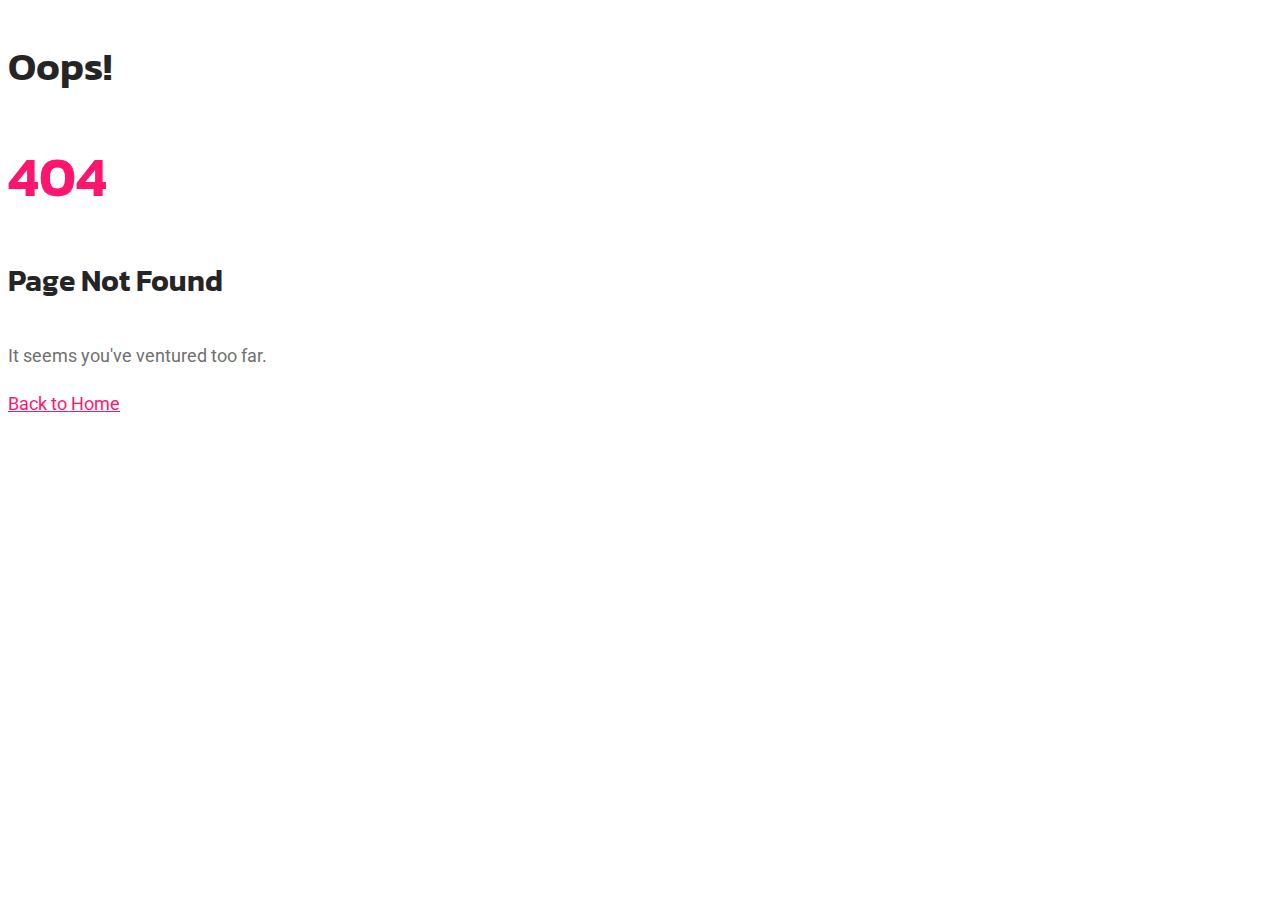
<file: css/PIE.html>
<!DOCTYPE html>
<html lang="en-US">
<head>
<meta charset="UTF-8">
<meta name="viewport" content="width=device-width, initial-scale=1">
<meta http-equiv="X-UA-Compatible" content="IE=edge">
<title>Page not found &#8211; Wedesignthemes.com</title>

<meta name="robots" content="noindex" />
<link rel="canonical" href="https://wedesignthemes.com/html/color-it/css/PIE.htc/" />
<meta name="google" content="nositelinkssearchbox" />
<script type="application/ld+json" class="aioseo-schema">
			{"@context":"https:\/\/schema.org","@graph":[{"@type":"WebSite","@id":"https:\/\/wedesignthemes.com\/#website","url":"https:\/\/wedesignthemes.com\/","name":"Wedesignthemes.com","description":"Buy High Quality WordPress Themes and HTML Templates","publisher":{"@id":"https:\/\/wedesignthemes.com\/#organization"}},{"@type":"Organization","@id":"https:\/\/wedesignthemes.com\/#organization","name":"Wedesignthemes.com","url":"https:\/\/wedesignthemes.com\/"},{"@type":"BreadcrumbList","@id":"https:\/\/wedesignthemes.com\/html\/color-it\/css\/PIE.htc\/#breadcrumblist","itemListElement":[{"@type":"ListItem","@id":"https:\/\/wedesignthemes.com\/#listItem","position":"1","item":{"@id":"https:\/\/wedesignthemes.com\/#item","name":"Home","description":"Premium WordPress Themes & Templates... Premium WordPress Themes for wide range of niche; Health & Beauty, Medical, Design Agency, Freelance Portfolio, Software Business, Consultants, Schools, Travel Agency, Restaurants & Hotels, Online Shops and more... All Themes are WPML Friendly, WooCommerce Ready, Fully Responsive, Easy to Edit, HTML5 & CSS3 Based, SEO Friendly!","url":"https:\/\/wedesignthemes.com\/"},"nextItem":"https:\/\/wedesignthemes.com\/html\/color-it\/css\/PIE.htc\/#listItem"},{"@type":"ListItem","@id":"https:\/\/wedesignthemes.com\/html\/color-it\/css\/PIE.htc\/#listItem","position":"2","item":{"@id":"https:\/\/wedesignthemes.com\/html\/color-it\/css\/PIE.htc\/#item","name":"Not Found","url":"https:\/\/wedesignthemes.com\/html\/color-it\/css\/PIE.htc\/"},"previousItem":"https:\/\/wedesignthemes.com\/#listItem"}]}]}
		</script>
<script type="text/javascript">window.ga=window.ga||function(){(ga.q=ga.q||[]).push(arguments)};ga.l=+new Date;ga('create',"UA-107506432-3",'auto');ga('send','pageview')</script>
<script async src="https://www.google-analytics.com/analytics.js"></script>

<link rel='dns-prefetch' href='//fonts.googleapis.com' />
<link rel='stylesheet' id='wpacu-combined-css-head-1' href='https://wedesignthemes.com/wp-content/cache/asset-cleanup/css/head-80d77b577cbdbd3d2b7a444fc24f24f5443b8d55.css' type='text/css' media='all' />
<style id='wp-block-library-theme-inline-css' type='text/css'>.wp-block-audio figcaption{color:#555;font-size:13px;text-align:center}.is-dark-theme .wp-block-audio figcaption{color:hsla(0,0%,100%,.65)}.wp-block-audio{margin:0 0 1em}.wp-block-code{border:1px solid #ccc;border-radius:4px;font-family:Menlo,Consolas,monaco,monospace;padding:.8em 1em}.wp-block-embed figcaption{color:#555;font-size:13px;text-align:center}.is-dark-theme .wp-block-embed figcaption{color:hsla(0,0%,100%,.65)}.wp-block-embed{margin:0 0 1em}.blocks-gallery-caption{color:#555;font-size:13px;text-align:center}.is-dark-theme .blocks-gallery-caption{color:hsla(0,0%,100%,.65)}.wp-block-image figcaption{color:#555;font-size:13px;text-align:center}.is-dark-theme .wp-block-image figcaption{color:hsla(0,0%,100%,.65)}.wp-block-image{margin:0 0 1em}.wp-block-pullquote{border-top:4px solid;border-bottom:4px solid;margin-bottom:1.75em;color:currentColor}.wp-block-pullquote__citation,.wp-block-pullquote cite,.wp-block-pullquote footer{color:currentColor;text-transform:uppercase;font-size:.8125em;font-style:normal}.wp-block-quote{border-left:.25em solid;margin:0 0 1.75em;padding-left:1em}.wp-block-quote cite,.wp-block-quote footer{color:currentColor;font-size:.8125em;position:relative;font-style:normal}.wp-block-quote.has-text-align-right{border-left:none;border-right:.25em solid;padding-left:0;padding-right:1em}.wp-block-quote.has-text-align-center{border:none;padding-left:0}.wp-block-quote.is-large,.wp-block-quote.is-style-large,.wp-block-quote.is-style-plain{border:none}.wp-block-search .wp-block-search__label{font-weight:700}.wp-block-search__button{border:1px solid #ccc;padding:.375em .625em}:where(.wp-block-group.has-background){padding:1.25em 2.375em}.wp-block-separator.has-css-opacity{opacity:.4}.wp-block-separator{border:none;border-bottom:2px solid;margin-left:auto;margin-right:auto}.wp-block-separator.has-alpha-channel-opacity{opacity:1}.wp-block-separator:not(.is-style-wide):not(.is-style-dots){width:100px}.wp-block-separator.has-background:not(.is-style-dots){border-bottom:none;height:1px}.wp-block-separator.has-background:not(.is-style-wide):not(.is-style-dots){height:2px}.wp-block-table{margin:"0 0 1em 0"}.wp-block-table thead{border-bottom:3px solid}.wp-block-table tfoot{border-top:3px solid}.wp-block-table td,.wp-block-table th{word-break:normal}.wp-block-table figcaption{color:#555;font-size:13px;text-align:center}.is-dark-theme .wp-block-table figcaption{color:hsla(0,0%,100%,.65)}.wp-block-video figcaption{color:#555;font-size:13px;text-align:center}.is-dark-theme .wp-block-video figcaption{color:hsla(0,0%,100%,.65)}.wp-block-video{margin:0 0 1em}.wp-block-template-part.has-background{padding:1.25em 2.375em;margin-top:0;margin-bottom:0}</style>
<style id='global-styles-inline-css' type='text/css'>body{--wp--preset--color--black:#000;--wp--preset--color--cyan-bluish-gray:#abb8c3;--wp--preset--color--white:#ffffff;--wp--preset--color--pale-pink:#f78da7;--wp--preset--color--vivid-red:#cf2e2e;--wp--preset--color--luminous-vivid-orange:#ff6900;--wp--preset--color--luminous-vivid-amber:#fcb900;--wp--preset--color--light-green-cyan:#7bdcb5;--wp--preset--color--vivid-green-cyan:#00d084;--wp--preset--color--pale-cyan-blue:#8ed1fc;--wp--preset--color--vivid-cyan-blue:#0693e3;--wp--preset--color--vivid-purple:#9b51e0;--wp--preset--color--primary:#ff156e;--wp--preset--color--secondary:#000327;--wp--preset--color--tertiary:#ff4d53;--wp--preset--gradient--vivid-cyan-blue-to-vivid-purple:linear-gradient(135deg,rgba(6,147,227,1) 0%,rgb(155,81,224) 100%);--wp--preset--gradient--light-green-cyan-to-vivid-green-cyan:linear-gradient(135deg,rgb(122,220,180) 0%,rgb(0,208,130) 100%);--wp--preset--gradient--luminous-vivid-amber-to-luminous-vivid-orange:linear-gradient(135deg,rgba(252,185,0,1) 0%,rgba(255,105,0,1) 100%);--wp--preset--gradient--luminous-vivid-orange-to-vivid-red:linear-gradient(135deg,rgba(255,105,0,1) 0%,rgb(207,46,46) 100%);--wp--preset--gradient--very-light-gray-to-cyan-bluish-gray:linear-gradient(135deg,rgb(238,238,238) 0%,rgb(169,184,195) 100%);--wp--preset--gradient--cool-to-warm-spectrum:linear-gradient(135deg,rgb(74,234,220) 0%,rgb(151,120,209) 20%,rgb(207,42,186) 40%,rgb(238,44,130) 60%,rgb(251,105,98) 80%,rgb(254,248,76) 100%);--wp--preset--gradient--blush-light-purple:linear-gradient(135deg,rgb(255,206,236) 0%,rgb(152,150,240) 100%);--wp--preset--gradient--blush-bordeaux:linear-gradient(135deg,rgb(254,205,165) 0%,rgb(254,45,45) 50%,rgb(107,0,62) 100%);--wp--preset--gradient--luminous-dusk:linear-gradient(135deg,rgb(255,203,112) 0%,rgb(199,81,192) 50%,rgb(65,88,208) 100%);--wp--preset--gradient--pale-ocean:linear-gradient(135deg,rgb(255,245,203) 0%,rgb(182,227,212) 50%,rgb(51,167,181) 100%);--wp--preset--gradient--electric-grass:linear-gradient(135deg,rgb(202,248,128) 0%,rgb(113,206,126) 100%);--wp--preset--gradient--midnight:linear-gradient(135deg,rgb(2,3,129) 0%,rgb(40,116,252) 100%);--wp--preset--duotone--dark-grayscale:url('#wp-duotone-dark-grayscale');--wp--preset--duotone--grayscale:url('#wp-duotone-grayscale');--wp--preset--duotone--purple-yellow:url('#wp-duotone-purple-yellow');--wp--preset--duotone--blue-red:url('#wp-duotone-blue-red');--wp--preset--duotone--midnight:url('#wp-duotone-midnight');--wp--preset--duotone--magenta-yellow:url('#wp-duotone-magenta-yellow');--wp--preset--duotone--purple-green:url('#wp-duotone-purple-green');--wp--preset--duotone--blue-orange:url('#wp-duotone-blue-orange');--wp--preset--font-size--small:13px;--wp--preset--font-size--medium:20px;--wp--preset--font-size--large:36px;--wp--preset--font-size--x-large:42px;--wp--preset--spacing--20:0.44rem;--wp--preset--spacing--30:0.67rem;--wp--preset--spacing--40:1rem;--wp--preset--spacing--50:1.5rem;--wp--preset--spacing--60:2.25rem;--wp--preset--spacing--70:3.38rem;--wp--preset--spacing--80:5.06rem}:where(.is-layout-flex){gap:.5em}body .is-layout-flow>.alignleft{float:left;margin-inline-start:0;margin-inline-end:2em}body .is-layout-flow>.alignright{float:right;margin-inline-start:2em;margin-inline-end:0}body .is-layout-flow>.aligncenter{margin-left:auto!important;margin-right:auto!important}body .is-layout-constrained>.alignleft{float:left;margin-inline-start:0;margin-inline-end:2em}body .is-layout-constrained>.alignright{float:right;margin-inline-start:2em;margin-inline-end:0}body .is-layout-constrained>.aligncenter{margin-left:auto!important;margin-right:auto!important}body .is-layout-constrained>:where(:not(.alignleft):not(.alignright):not(.alignfull)){max-width:var(--wp--style--global--content-size);margin-left:auto!important;margin-right:auto!important}body .is-layout-constrained>.alignwide{max-width:var(--wp--style--global--wide-size)}body .is-layout-flex{display:flex}body .is-layout-flex{flex-wrap:wrap;align-items:center}body .is-layout-flex>*{margin:0}:where(.wp-block-columns.is-layout-flex){gap:2em}.has-black-color{color:var(--wp--preset--color--black)!important}.has-cyan-bluish-gray-color{color:var(--wp--preset--color--cyan-bluish-gray)!important}.has-white-color{color:var(--wp--preset--color--white)!important}.has-pale-pink-color{color:var(--wp--preset--color--pale-pink)!important}.has-vivid-red-color{color:var(--wp--preset--color--vivid-red)!important}.has-luminous-vivid-orange-color{color:var(--wp--preset--color--luminous-vivid-orange)!important}.has-luminous-vivid-amber-color{color:var(--wp--preset--color--luminous-vivid-amber)!important}.has-light-green-cyan-color{color:var(--wp--preset--color--light-green-cyan)!important}.has-vivid-green-cyan-color{color:var(--wp--preset--color--vivid-green-cyan)!important}.has-pale-cyan-blue-color{color:var(--wp--preset--color--pale-cyan-blue)!important}.has-vivid-cyan-blue-color{color:var(--wp--preset--color--vivid-cyan-blue)!important}.has-vivid-purple-color{color:var(--wp--preset--color--vivid-purple)!important}.has-black-background-color{background-color:var(--wp--preset--color--black)!important}.has-cyan-bluish-gray-background-color{background-color:var(--wp--preset--color--cyan-bluish-gray)!important}.has-white-background-color{background-color:var(--wp--preset--color--white)!important}.has-pale-pink-background-color{background-color:var(--wp--preset--color--pale-pink)!important}.has-vivid-red-background-color{background-color:var(--wp--preset--color--vivid-red)!important}.has-luminous-vivid-orange-background-color{background-color:var(--wp--preset--color--luminous-vivid-orange)!important}.has-luminous-vivid-amber-background-color{background-color:var(--wp--preset--color--luminous-vivid-amber)!important}.has-light-green-cyan-background-color{background-color:var(--wp--preset--color--light-green-cyan)!important}.has-vivid-green-cyan-background-color{background-color:var(--wp--preset--color--vivid-green-cyan)!important}.has-pale-cyan-blue-background-color{background-color:var(--wp--preset--color--pale-cyan-blue)!important}.has-vivid-cyan-blue-background-color{background-color:var(--wp--preset--color--vivid-cyan-blue)!important}.has-vivid-purple-background-color{background-color:var(--wp--preset--color--vivid-purple)!important}.has-black-border-color{border-color:var(--wp--preset--color--black)!important}.has-cyan-bluish-gray-border-color{border-color:var(--wp--preset--color--cyan-bluish-gray)!important}.has-white-border-color{border-color:var(--wp--preset--color--white)!important}.has-pale-pink-border-color{border-color:var(--wp--preset--color--pale-pink)!important}.has-vivid-red-border-color{border-color:var(--wp--preset--color--vivid-red)!important}.has-luminous-vivid-orange-border-color{border-color:var(--wp--preset--color--luminous-vivid-orange)!important}.has-luminous-vivid-amber-border-color{border-color:var(--wp--preset--color--luminous-vivid-amber)!important}.has-light-green-cyan-border-color{border-color:var(--wp--preset--color--light-green-cyan)!important}.has-vivid-green-cyan-border-color{border-color:var(--wp--preset--color--vivid-green-cyan)!important}.has-pale-cyan-blue-border-color{border-color:var(--wp--preset--color--pale-cyan-blue)!important}.has-vivid-cyan-blue-border-color{border-color:var(--wp--preset--color--vivid-cyan-blue)!important}.has-vivid-purple-border-color{border-color:var(--wp--preset--color--vivid-purple)!important}.has-vivid-cyan-blue-to-vivid-purple-gradient-background{background:var(--wp--preset--gradient--vivid-cyan-blue-to-vivid-purple)!important}.has-light-green-cyan-to-vivid-green-cyan-gradient-background{background:var(--wp--preset--gradient--light-green-cyan-to-vivid-green-cyan)!important}.has-luminous-vivid-amber-to-luminous-vivid-orange-gradient-background{background:var(--wp--preset--gradient--luminous-vivid-amber-to-luminous-vivid-orange)!important}.has-luminous-vivid-orange-to-vivid-red-gradient-background{background:var(--wp--preset--gradient--luminous-vivid-orange-to-vivid-red)!important}.has-very-light-gray-to-cyan-bluish-gray-gradient-background{background:var(--wp--preset--gradient--very-light-gray-to-cyan-bluish-gray)!important}.has-cool-to-warm-spectrum-gradient-background{background:var(--wp--preset--gradient--cool-to-warm-spectrum)!important}.has-blush-light-purple-gradient-background{background:var(--wp--preset--gradient--blush-light-purple)!important}.has-blush-bordeaux-gradient-background{background:var(--wp--preset--gradient--blush-bordeaux)!important}.has-luminous-dusk-gradient-background{background:var(--wp--preset--gradient--luminous-dusk)!important}.has-pale-ocean-gradient-background{background:var(--wp--preset--gradient--pale-ocean)!important}.has-electric-grass-gradient-background{background:var(--wp--preset--gradient--electric-grass)!important}.has-midnight-gradient-background{background:var(--wp--preset--gradient--midnight)!important}.has-small-font-size{font-size:var(--wp--preset--font-size--small)!important}.has-medium-font-size{font-size:var(--wp--preset--font-size--medium)!important}.has-large-font-size{font-size:var(--wp--preset--font-size--large)!important}.has-x-large-font-size{font-size:var(--wp--preset--font-size--x-large)!important}.wp-block-navigation a:where(:not(.wp-element-button)){color:inherit}:where(.wp-block-columns.is-layout-flex){gap:2em}.wp-block-pullquote{font-size:1.5em;line-height:1.6}</style>
<style id='mytheme-customiser-skin-inline-inline-css' type='text/css'>a,h1 a:hover,h2 a:hover,h3 a:hover,h4 a:hover,h5 a:hover,h6 a:hover,.breadcrumb a:hover{color:#ff156e}.mobile-nav-container .menu-trigger:hover,.dt-header-menu ul.dt-primary-nav li>a:hover,.dt-header-menu ul.dt-primary-nav li:hover>a,.dt-header-menu ul.dt-primary-nav li ul.children li>a:hover,.dt-header-menu ul.dt-primary-nav li ul.children li:hover>a,.dt-header-menu ul.dt-primary-nav li ul.sub-menu li>a:hover,.dt-header-menu ul.dt-primary-nav li ul.sub-menu li:hover>a,.dt-header-menu ul.dt-primary-nav li.current-menu-item>a,.dt-header-menu ul.dt-primary-nav li.current-page-item>a,.dt-header-menu ul.dt-primary-nav li.current-menu-ancestor>a,.dt-header-menu ul.dt-primary-nav li.current-page-ancestor>a,.dt-header-menu ul.dt-primary-nav li.current_menu_item>a,.dt-header-menu ul.dt-primary-nav li.current_page_item>a,.dt-header-menu ul.dt-primary-nav li.current_menu_ancestor>a,.dt-header-menu ul.dt-primary-nav li.current_page_ancestor>a,.dt-header-menu ul.dt-primary-nav li ul.children li.current-menu-item>a,.dt-header-menu ul.dt-primary-nav li ul.children li.current-page-item>a,.dt-header-menu ul.dt-primary-nav li ul.children li.current-menu-ancestor>a,.dt-header-menu ul.dt-primary-nav li ul.children li.current-page-ancestor>a,.dt-header-menu ul.dt-primary-nav li ul.children li.current_menu_item>a,.dt-header-menu ul.dt-primary-nav li ul.children li.current_page_item>a,.dt-header-menu ul.dt-primary-nav li ul.children li.current_menu_ancestor>a,.dt-header-menu ul.dt-primary-nav li ul.children li.current_page_ancestor>a,.dt-header-menu ul.dt-primary-nav li ul.sub-menu li.current-menu-item>a,.dt-header-menu ul.dt-primary-nav li ul.sub-menu li.current-page-item>a,.dt-header-menu ul.dt-primary-nav li ul.sub-menu li.current-menu-ancestor>a,.dt-header-menu ul.dt-primary-nav li ul.sub-menu li.current-page-ancestor>a,.dt-header-menu ul.dt-primary-nav li ul.sub-menu li.current_menu_item>a,.dt-header-menu ul.dt-primary-nav li ul.sub-menu li.current_page_item>a,.dt-header-menu ul.dt-primary-nav li ul.sub-menu li.current_menu_ancestor>a,.dt-header-menu ul.dt-primary-nav li ul.sub-menu li.current_page_ancestor>a,.mobile-menu ul.dt-primary-nav li>a:hover,.mobile-menu ul.dt-primary-nav li:hover>a,.mobile-menu ul.dt-primary-nav li ul.children li>a:hover,.mobile-menu ul.dt-primary-nav li ul.children li:hover>a,.mobile-menu ul.dt-primary-nav li ul.sub-menu li>a:hover,.mobile-menu ul.dt-primary-nav li ul.sub-menu li:hover>a,.mobile-menu ul.dt-primary-nav li.current-menu-item>a,.mobile-menu ul.dt-primary-nav li.current-page-item>a,.mobile-menu ul.dt-primary-nav li.current-menu-ancestor>a,.mobile-menu ul.dt-primary-nav li.current-page-ancestor>a,.mobile-menu ul.dt-primary-nav li.current_menu_item>a,.mobile-menu ul.dt-primary-nav li.current_page_item>a,.mobile-menu ul.dt-primary-nav li.current_menu_ancestor>a,.mobile-menu ul.dt-primary-nav li.current_page_ancestor>a,.mobile-menu ul.dt-primary-nav li ul.children li.current-menu-item>a,.mobile-menu ul.dt-primary-nav li ul.children li.current-page-item>a,.mobile-menu ul.dt-primary-nav li ul.children li.current-menu-ancestor>a,.mobile-menu ul.dt-primary-nav li ul.children li.current-page-ancestor>a,.mobile-menu ul.dt-primary-nav li ul.children li.current_menu_item>a,.mobile-menu ul.dt-primary-nav li ul.children li.current_page_item>a,.mobile-menu ul.dt-primary-nav li ul.children li.current_menu_ancestor>a,.mobile-menu ul.dt-primary-nav li ul.children li.current_page_ancestor>a,.mobile-menu ul.dt-primary-nav li ul.sub-menu li.current-menu-item>a,.mobile-menu ul.dt-primary-nav li ul.sub-menu li.current-page-item>a,.mobile-menu ul.dt-primary-nav li ul.sub-menu li.current-menu-ancestor>a,.mobile-menu ul.dt-primary-nav li ul.sub-menu li.current-page-ancestor>a,.mobile-menu ul.dt-primary-nav li ul.sub-menu li.current_menu_item>a,.mobile-menu ul.dt-primary-nav li ul.sub-menu li.current_page_item>a,.mobile-menu ul.dt-primary-nav li ul.sub-menu li.current_menu_ancestor>a,.mobile-menu ul.dt-primary-nav li ul.sub-menu li.current_page_ancestor>a,.menu-icons-wrapper .overlay-search #searchform:before,#footer .dt-sc-dark-bg a:hover{color:#ff156e}.no-header-menu ul li ul.children,.dt-header-menu ul.dt-primary-nav li ul.sub-menu{border-color:#ff156e}.widget #wp-calendar td a:hover,.dt-sc-dark-bg .widget #wp-calendar td a:hover,.secondary-sidebar .widget ul li>a:hover,.secondary-sidebar .type15 .widget.widget_recent_reviews ul li .reviewer,.secondary-sidebar .type15 .widget.widget_top_rated_products ul li .amount.amount,#main-menu .menu-item-widget-area-container .widget ul li>a:hover,#main-menu .dt-sc-dark-bg .menu-item-widget-area-container .widget ul li>a:hover,#main-menu .dt-sc-dark-bg .menu-item-widget-area-container .widget_recent_posts .entry-title h4 a:hover,#main-menu ul li.menu-item-simple-parent.dt-sc-dark-bg ul li a:hover,#main-menu .menu-item-widget-area-container .widget li:hover:before,.widget .recent-posts-widget li .entry-meta p span,.secondary-sidebar .widget .recent-posts-widget li .entry-title h4 a:hover,.secondary-sidebar .default .widget.widget_calendar #wp-calendar td a{color:#ff156e}.intro-section .elementor-column-wrap.elementor-element-populated:hover .elementor-widget-button a.elementor-button,.elementor-widget-jet-map .gm-style .gm-style-iw-d span,.contact-info a:hover,.elementor-widget-icon-list .elementor-icon-list-text:hover,.services-provided .elementor-column-wrap:hover .elementor-widget-heading.elementor-widget-heading h2.elementor-heading-title,#footer .footer-social .elementor-social-icon:hover i,.dt-sc-simple-style.dt-sc-post-entry .blog-entry:hover .entry-button a.dt-sc-button span,.dtportfolio-sorting a:hover,.dtportfolio-sorting a.active-sort,.post-nav-container .post-next-link a:hover,.post-nav-container .post-prev-link a:hover,.post-nav-container .post-archive-link-wrapper a:hover,article.blog-single-entry.post-overlay>.entry-categories>a:hover,.dt-elementor-ordered-list-items .dt-elementor-ordered-list-item:before,.dt-sc-header-icons-list>div.loginlogout-item a span i,.dt-sc-dark-bg .dt-copyright a:hover{color:#ff156e}.test-class svg{fill:#ff156e}.ico-hover-bg.elementor-widget-icon-box.elementor-view-stacked:hover .elementor-icon,.elementor-widget-icon-box.elementor-view-stacked.ico-type1.alter:hover .elementor-icon,.woocommerce nav.woocommerce-pagination ul li a:focus,.woocommerce nav.woocommerce-pagination ul li a:hover,.woocommerce nav.woocommerce-pagination ul li span.current,.woocommerce nav.woocommerce-pagination ul li .page-numbers.dots,#main .white .elementor-button:hover,.elementor-widget-image-box.ico-type1.alter:hover .elementor-image-box-img{background-color:#ff156e}.dt-sc-post-entry .blog-entry a,.dt-sc-post-entry .blog-entry .entry-title h4 a:hover,.dt-sc-post-entry.entry-cover-layout .blog-entry .entry-title h4 a:hover,.dt-sc-post-entry.entry-cover-layout .blog-entry .entry-button a.dt-sc-button:hover,.dt-sc-post-entry.entry-cover-layout .blog-entry:after,.dt-sc-boxed-style.dt-sc-post-entry .blog-entry>div.entry-meta-group .div:not(.entry-social-share) i,.dt-sc-post-entry.entry-cover-layout .blog-entry .entry-format a:after,.dt-sc-content-overlay-style.dt-sc-post-entry .blog-entry.type-post .entry-format a:hover,.dt-sc-content-overlay-style.dt-sc-post-entry .blog-entry div.entry-tags a,.dt-sc-content-overlay-style.dt-sc-post-entry .blog-entry>div.entry-date i,.dt-sc-post-entry.entry-cover-layout .blog-entry>div.entry-format a:hover,.dt-sc-simple-withbg-style.dt-sc-post-entry .blog-entry .entry-social-share .share>i,.dt-sc-simple-withbg-style.dt-sc-post-entry .blog-entry .entry-button a.dt-sc-button,.dt-sc-simple-withbg-style.dt-sc-post-entry .blog-entry .entry-format a,.dt-sc-trendy-style.dt-sc-post-entry.entry-cover-layout .blog-entry .entry-details a,.dt-sc-trendy-style.dt-sc-post-entry.entry-cover-layout .blog-entry>div a,.dt-sc-trendy-style.dt-sc-post-entry.entry-cover-layout .blog-entry>div.entry-button a:hover,.dt-sc-mobilephone-style.dt-sc-post-entry.entry-cover-layout:hover .blog-entry .entry-title h4 a:hover,.dt-sc-mobilephone-style.dt-sc-post-entry.entry-cover-layout:hover .blog-entry:before,.dt-sc-mobilephone-style.dt-sc-post-entry.entry-cover-layout .blog-entry.sticky:before,.pagination ul li a,.dt-sc-alternate-style.dt-sc-post-entry:hover .blog-entry .entry-format a:before,.dt-sc-simple-withbg-style.dt-sc-post-entry .blog-entry .entry-title h4 span.sticky-post,.dt-sc-simple-withbg-style.dt-sc-post-entry .blog-entry .entry-title h4 span.sticky-post i,.dt-sc-classic-overlay-style.dt-sc-post-entry.entry-grid-layout .blog-entry>.entry-tags>a,.dt-sc-classic-overlay-style.dt-sc-post-entry.entry-grid-layout .blog-entry.sticky .entry-thumb .entry-format a:before,.dt-sc-classic-overlay-style.dt-sc-post-entry .blog-entry .entry-thumb:first-child+.entry-meta-group>div>a:hover,.dt-sc-grungy-boxed-style.dt-sc-post-entry .blog-entry.has-post-thumbnail>div.entry-thumb+div.entry-comments a:hover,.dt-sc-grungy-boxed-style.dt-sc-post-entry .blog-entry.has-post-thumbnail>div.entry-thumb+div.entry-likes-views a:hover,.dt-sc-grungy-boxed-style.dt-sc-post-entry .blog-entry:not(.has-post-thumbnail)>div.entry-comments:first-child a:hover,.dt-sc-grungy-boxed-style.dt-sc-post-entry .blog-entry:not(.has-post-thumbnail)>div.entry-likes-views:first-child a:hover,.commentlist li.comment .reply a,.blog-single-entry .related-article .content>span,.blog-single-entry .related-article article .entry-summary h2,.blog-single-entry.post-overlay>.entry-thumb>.entry-format>a:hover,.blog-single-entry.post-overlay>.entry-author span:hover,.blog-single-entry.post-overlay>.entry-author span:hover a,.blog-single-entry.post-overlay>.entry-categories a,.blog-single-entry.post-overlay>.entry-title h1:hover a,.blog-single-entry.post-overlay>.entry-tags a:hover,.blog-single-entry.post-overlay>.entry-comments a:hover,.blog-single-entry.post-overlay>.entry-likes-views .dt-sc-like-views a:hover,.blog-single-entry.post-overlay>.entry-social-share .share .dt-share-list li a:hover,.blog-single-entry.post-overlay>.entry-author-bio .details h3 a:hover,.blog-single-entry.post-overlay>.entry-post-navigation .post-prev-link:hover p,.blog-single-entry.post-overlay>.entry-post-navigation .post-next-link:hover p,.blog-single-entry.post-overlay>.entry-post-navigation .post-prev-link:hover span,.blog-single-entry.post-overlay>.entry-post-navigation .post-next-link:hover span,.blog-single-entry.post-overlay>div.entry-meta-group .share .dt-share-list li a:hover,.blog-single-entry.post-overlay>div.entry-meta-group .entry-categories a:hover,.blog-single-entry.post-overlay>div.entry-meta-group .entry-author span:hover,.blog-single-entry.post-overlay>div.entry-meta-group .entry-author span:hover a,.blog-single-entry.post-overlap>.entry-thumb .entry-overlap .entry-bottom-details>* a:hover,.blog-single-entry.post-overlap>.entry-author-bio>.details h3 a:hover,.blog-single-entry.post-breadcrumb-fixed>.dt-post-sticky-wrapper h4>span,.blog-single-entry.post-overlap>.commententries #respond h3#reply-title small a:hover,.blog-single-entry.post-breadcrumb-fixed .entry-author-bio>.details h3 a:hover,.blog-single-entry.post-breadcrumb-parallax>.entry-tags a:hover,.blog-single-entry.post-breadcrumb-parallax>.entry-categories a:hover,.blog-single-entry.post-breadcrumb-parallax>.entry-comments a:hover,.blog-single-entry.post-breadcrumb-parallax>.entry-author a:hover,.blog-single-entry.post-breadcrumb-parallax>.entry-likes-views .dt-sc-like-views a:hover,.blog-single-entry.post-breadcrumb-parallax>.entry-social-share .share .dt-share-list li a:hover,.blog-single-entry.post-custom-classic div[class*="entry-format"] a:hover,.blog-single-entry.post-custom-classic div[class*="meta-elements-boxed"]:hover i,.blog-single-entry.post-custom-classic div[class*="meta-elements-boxed"] a:hover,.blog-single-entry[class*="post-custom-classic"] .entry-post-navigation>div>.nav-title-wrap h3 a:hover,div[class*="metagroup-"] div[class*="entry-"] a,div[class*="meta-elements"] a,.blog-single-entry.post-custom-classic div[class*="metagroup-"] div[class*="entry-"] a:hover,.page-link a,.page-link a>span,.blog-single-entry.post-breadcrumb-parallax>.entry-meta-group>div a:hover,.dt-sc-post-entry .blog-entry .entry-format a.ico-format:hover,.blog-single-entry.post-overlay>.entry-title h1 a,.blog-single-entry.post-overlay>.entry-author-bio .details h3 a,.blog-single-entry.post-overlap>.entry-thumb .entry-overlap .entry-title h1 a,.blog-single-entry.post-overlap>.entry-thumb .entry-overlap .entry-bottom-details>* i,.blog-single-entry.post-overlap>.entry-thumb .entry-overlap .entry-bottom-details>* a,.blog-single-entry.post-overlap>.entry-tags a,.blog-single-entry.post-overlap>.entry-social-share .share .dt-share-list li a,.blog-single-entry.post-overlap>.entry-likes-views .dt-sc-like-views>div>a,.blog-single-entry.post-overlap>.entry-categories a,.blog-single-entry.post-overlap .entry-author>.author-wrap>a,.blog-single-entry.post-overlap>div.entry-meta-group .entry-tags a,.blog-single-entry.post-overlap>div.entry-meta-group .share .dt-share-list li a,.blog-single-entry.post-overlap>div.entry-meta-group .entry-likes-views .dt-sc-like-views>div>a,.blog-single-entry.post-overlap>div.entry-meta-group>.entry-categories a,.blog-single-entry.post-overlap>div.entry-meta-group>.entry-author>.author-wrap>a,.blog-single-entry.post-overlap>.entry-author-bio>.details h3>a,.blog-single-entry.post-overlap>.entry-title h1 a,.blog-single-entry.post-overlap>.commententries #respond h3#reply-title small a,.single-post-header-wrapper>.container h1,.blog-single-entry.post-breadcrumb-fixed .entry-author-bio>.details h3 a,.blog-single-entry.post-breadcrumb-fixed .entry-title h1 a,.blog-single-entry.post-breadcrumb-fixed .entry-related-posts>h4,.blog-single-entry.post-breadcrumb-fixed .commententries .comments-area>h3,.blog-single-entry.post-breadcrumb-fixed .commententries #respond h3#reply-title,.blog-single-entry.post-breadcrumb-fixed .commententries #respond h3#reply-title small a,.blog-single-entry.post-breadcrumb-fixed .entry-comments a,.blog-single-entry.post-breadcrumb-fixed div.entry-meta-group .entry-tags a:hover,.blog-single-entry.post-breadcrumb-fixed div.entry-meta-group>.entry-categories>.category-wrap>a:hover,.blog-single-entry.post-breadcrumb-fixed div.entry-meta-group .share .dt-share-list li a:hover,.blog-single-entry.post-breadcrumb-fixed div.entry-meta-group .entry-date .date-wrap i,.blog-single-entry.post-breadcrumb-fixed div.entry-meta-group .entry-author i,.blog-single-entry.post-breadcrumb-fixed div.entry-meta-group .entry-comments i,.blog-single-entry.post-breadcrumb-fixed div.entry-meta-group .entry-likes-views .dt-sc-like-views>div>i,.blog-single-entry.post-breadcrumb-fixed .entry-tags a,.blog-single-entry.post-breadcrumb-fixed .entry-categories>.category-wrap>a,.blog-single-entry.post-breadcrumb-fixed .entry-social-share .share .dt-share-list li a,.blog-single-entry.post-breadcrumb-fixed .entry-date .date-wrap,.blog-single-entry.post-breadcrumb-fixed .entry-author>.author-wrap>a,.blog-single-entry.post-breadcrumb-fixed .entry-likes-views .dt-sc-like-views>div>a,.single-post-header-wrapper.dt-parallax-bg>.container .post-meta .post-author a:hover,.single-post-header-wrapper.dt-parallax-bg>.container .post-meta>.post-comments a:hover,.blog-single-entry.post-breadcrumb-parallax>.entry-title h1 a,.blog-single-entry.post-breadcrumb-parallax>.entry-tags a,.blog-single-entry.post-breadcrumb-parallax>.entry-categories a,.blog-single-entry.post-breadcrumb-parallax>.entry-comments a,.blog-single-entry.post-breadcrumb-parallax>.entry-author a,.blog-single-entry.post-breadcrumb-parallax>.entry-likes-views .dt-sc-like-views a,.blog-single-entry.post-breadcrumb-parallax>.entry-social-share .share .dt-share-list li a,.blog-single-entry.post-breadcrumb-parallax>[class*="entry-"]>i,.blog-single-entry.post-breadcrumb-parallax>.entry-tags a:not(:last-child):after,.blog-single-entry.post-breadcrumb-parallax>.entry-categories a:not(:last-child):after,.blog-single-entry.post-breadcrumb-parallax>.entry-author,.blog-single-entry.post-breadcrumb-parallax>.entry-date,.blog-single-entry.post-breadcrumb-parallax>.entry-author-bio .details h3 a,.blog-single-entry.post-custom-classic .entry-title h1 a,.blog-single-entry[class*="post-custom-classic"] .entry-post-navigation>div>.nav-title-wrap h3 a,.blog-single-entry.post-overlap>div.entry-meta-group .entry-date .date-wrap,.blog-single-entry.post-overlap>.entry-date .date-wrap,.blog-single-entry.post-overlap>div.entry-meta-group .entry-comments a,.blog-single-entry.post-overlap>.entry-comments a,.blog-single-entry.post-overlap>div.entry-meta-group .entry-likes-views .dt-sc-like-views>div,.single-post-header-wrapper>.container .post-meta-data .date,.blog-single-entry.post-breadcrumb-fixed>.dt-post-sticky-wrapper h4,.blog-single-entry.post-breadcrumb-fixed div[class*="metagroup-elements-boxed"].dt-sc-posts-meta-group .entry-likes-views:hover .dt-sc-like-views>div i,.blog-single-entry.post-breadcrumb-fixed div[class*="metagroup-elements-filled"].dt-sc-posts-meta-group .entry-likes-views:hover .dt-sc-like-views>div i:before,.elementor-button.dt-elementor-button.dt-bordered,.post-custom-modern .entry-post-navigation>div:hover div.nav-title-wrap h3 a,.blog-single-entry.post-breadcrumb-parallax .entry-post-navigation>.post-prev-link .nav-title-wrap h3 a:hover,.dt-sc-modern-style.dt-sc-post-entry .blog-entry .entry-button a.dt-sc-button:hover,.dt-sc-modern-style.dt-sc-post-entry .blog-entry>div.entry-meta-group .entry-categories a:hover,.dt-sc-modern-style.dt-sc-post-entry .blog-entry:hover>div.entry-title h4 a,.comment-form>p input[type="checkbox"]:checked~label:before,.comment-form>p input[type="radio"]:checked~label:before,.no-comments,.comment-awaiting-moderation{color:#ff156e}.portfolio .image-overlay .links a:hover,.portfolio.type7 .image-overlay .links a,.project-details li a:hover,.portfolio-categories a:hover,.dt-portfolio-single-slider-wrapper #bx-pager a.active:hover:before,.dt-portfolio-single-slider-wrapper #bx-pager a,.portfolio.type8 .image-overlay .links a,.dtportfolio-item.dtportfolio-hover-overlay .dtportfolio-image-overlay a span,.dtportfolio-project-details li a:hover{color:#ff156e}.dt-skin-primary-color,.dt-sc-dark-bg .dt-skin-primary-color,.dt-sc-dark-bg .dt-skin-primary-color h1,.dt-sc-dark-bg .dt-skin-primary-color h2,.dt-sc-dark-bg .dt-skin-primary-color h3,.dt-sc-dark-bg .dt-skin-primary-color h4,.dt-sc-dark-bg .dt-skin-primary-color h5,.dt-sc-dark-bg .dt-skin-primary-color h6,ul.side-nav li a:hover,.dt-sc-events-list .dt-sc-event-title h5 a,.woocommerce-MyAccount-navigation ul>li.is-active>a,.side-navigation.type5 ul.side-nav li.current_page_item a,.side-navigation.type5 ul.side-nav>li>a:hover,.carousel-arrows a:hover:before,.dt-sc-counter-wrapper.type2 .dt-sc-counter-inner .dt-sc-counter-icon-wrapper>*,div[class*="elementor-element-"].dt-sc-topbar-icon.elementor-widget-icon-list .elementor-icon-list-icon i,.dt-subscription-plans .dt-subscription-image>.elementor-column-wrap>.elementor-widget-wrap>.elementor-element:before,.dt-subscription-plans>.elementor-container:hover .dt-subscription-plans-caption div[class*="jet-headline"] .jet-headline__label span,.dt-custom-no-carousel .swiper-wrapper .swiper-slide:not(:last-child):before,.dt-custom-price-list-wrap .jet-price-list .price-list__item:nth-child(1):nth-last-child(2) .price-list__item-price,.dt-custom-accordion .elementor-accordion .elementor-tab-title.elementor-active a,.dt-custom-list .elementor-icon-list-text span,.dt-custom-pricing-section .jet-price-list .price-list__item-price,.dt-custom-contact-form input[type="submit"]:hover,.dt-subscription-content:after,.dt-subscription-plans.list-style .dt-subscription-image:before,.dt-subscription-plans.list-style>.elementor-element-populated>.elementor-widget-wrap:hover .dt-subscription-image .elementor-widget-wrap div[class*="jet-headline"] .jet-headline__label span,.dt-iconbox-4 .elementor-icon-box-icon:after,.dt-plain-button.elementor-button.dt-elementor-button:not(.dt-bordered):hover span.dt-elementor-button-text,.dt-skin-color-icon svg,.dt-movie-rating-carousel .jet-carousel__item-inner .jet-carousel__content .jet-carousel__item-text span,.dt-custom-pricing-section .elementor-widget-wrap>.elementor-element.elementor-widget-jet-headline .jet-headline__second .jet-headline__label,div[class*="elementor-"] div[class*="elementor-element-"].dt-custom-pricing-table.elementor-element thead tr th:nth-child(3) .jet-table__cell-inner .jet-table__cell-content:not(:empty):before,div[class*="elementor-"] div[class*="elementor-element-"].dt-custom-pricing-table.elementor-element tbody .jet-table__cell:nth-child(3) .jet-table__cell-inner,div[class*="elementor-"] div[class*="elementor-element-"].dt-custom-pricing-table tbody .jet-table__cell:nth-child(3) .jet-table__cell-inner .jet-table__cell-content i[class*="fa-"]:before,.dt-sc-dark-bg .dt-custom-bordered-button .dt-elementor-button:hover,div[class*="elementor-element-"].elementor-element a .jet-headline__second:hover .jet-headline__label,.dt-custom-tabs .elementor-menu-anchor:not(.active-tab) .jet-tabs__control-inner:hover .jet-tabs__label-text,.dt-skin-primary-color .elementor-heading-title,.dt-custom-team .jet-team-member__socials-item a .jet-team-member__socials-icon,.blog-single-entry.post-custom-classic .entry-bottom-details .entry-date,.blog-single-entry[class*="post-custom-classic"] .elementor-widget-dt-post-meta-group .dt-sc-posts-meta-group>div.entry-social-share a:hover,.dtportfolio-item.dtportfolio-hover-icons-only .dtportfolio-framed-holder .dtportfolio-image-overlay .links a,.dt-custom-accordion .elementor-accordion .elementor-tab-title:hover a,.dt-gradient-text,.blog-single-entry[class*="post-custom-classic"] .entry-author-bio .details h3 a:hover,.elementor-widget .elementor-icon-list-item a[rel*="nofollow"] span.elementor-icon-list-text{color:#ff156e}ul.dt-sc-tabs-vertical-frame>li>a:hover,ul.dt-sc-tabs-vertical-frame>li.current a,ul.dt-sc-tabs-vertical>li>a.current,.dt-sc-tabs-vertical-frame-container.type2 ul.dt-sc-tabs-vertical-frame>li>a.current:before,ul.dt-sc-tabs-vertical>li>a:hover,.dt-sc-tabs-vertical-frame-container.type4 ul.dt-sc-tabs-vertical-frame>li>a.current,.dt-sc-tabs-vertical-frame-container.type4 ul.dt-sc-tabs-vertical-frame>li>a:hover{color:#ff156e}.dt-sc-event-image-caption .dt-sc-image-content h3{color:#ff156e}.page-template-default .blog-single-entry table thead,.post-template-default .blog-single-entry table thead,table:not(.shop_attributes)>tbody:first-child>tr>th,th{background-color:#ff156e}#footer .wpcf7-form.bottom-bordered input[type="submit"]:hover,#footer .wpcf7-form.bottom-bordered button:hover,#footer .wpcf7-form.bottom-bordered input[type="button"]:hover,#footer .wpcf7-form.bottom-bordered input[type="reset"]:hover{background-color:#ff156e}.tagcloud a:hover,.widgettitle:before,.dt-sc-dark-bg .tagcloud a:hover,.dt-sc-dark-bg .widget.widget_categories ul li>a:hover span,#footer .dt-sc-dark-bg .widget.widget_categories ul li>a:hover span,#footer .dt-sc-dark-bg .widget.widget_archive ul li>a:hover span{background-color:#ff156e}.blog-entry .entry-title h4 span.sticky-post,.blog-entry .entry-social-share .share>i,.dt-sc-post-entry .blog-entry .entry-button a.dt-sc-button,.dt-sc-post-entry.entry-cover-layout .blog-entry .entry-social-share .share>i,.dt-sc-post-entry .blog-entry .entry-format a,.dt-sc-simple-style.dt-sc-post-entry .blog-entry .entry-format a:hover,.dt-sc-content-overlay-style.dt-sc-post-entry .blog-entry div.entry-categories a,.dt-sc-content-overlay-style.dt-sc-post-entry .blog-entry>div.entry-tags a:hover,.dt-sc-content-overlay-style.dt-sc-post-entry .blog-entry>div.entry-author>a:hover,.dt-sc-content-overlay-style.dt-sc-post-entry .blog-entry div.entry-comments>a:hover,.dt-sc-content-overlay-style.dt-sc-post-entry .blog-entry div.entry-tags a:hover,.dt-sc-simple-withbg-style.dt-sc-post-entry .blog-entry,.dt-sc-simple-withbg-style.dt-sc-post-entry .blog-entry .entry-format a:hover,.dt-sc-simple-withbg-style.dt-sc-post-entry .blog-entry.sticky .entry-format a,.dt-sc-simple-withbg-style.dt-sc-post-entry.entry-grid-layout .blog-entry .entry-thumb .bx-wrapper,.dt-sc-mobilephone-style.dt-sc-post-entry.entry-cover-layout:hover .blog-entry div.entry-format a,.dt-sc-mobilephone-style.dt-sc-post-entry.entry-cover-layout .blog-entry.sticky div.entry-format a,.pagination .newer-posts a,.pagination .older-posts a,.pagination ul li span,.pagination ul li a:hover,.pagination a.loadmore-btn,.dt-sc-alternate-style.dt-sc-post-entry:hover .entry-title h4 a:before,.dt-sc-alternate-style.dt-sc-post-entry .blog-entry .entry-format a:after,.dt-sc-content-overlay-style.dt-sc-post-entry .blog-entry div.entry-author a:hover,.dt-sc-classic-overlay-style.dt-sc-post-entry .blog-entry>.entry-categories>a:hover,.dt-sc-overlap-style.dt-sc-post-entry .blog-entry .entry-format a:after,.dt-related-carousel div[class*="carousel-"]>div,.dt-related-carousel .carousel-pager>a.selected,.dt-related-carousel .carousel-pager>a:hover,.dt-sc-overlay-iii-style.dt-sc-post-entry.entry-list-layout .blog-entry>.entry-thumb:before,.dt-sc-modern-style.dt-sc-post-entry .blog-entry .entry-meta-group div.entry-tags a,.dt-sc-overlay-style.dt-sc-post-entry.entry-cover-layout .blog-entry .entry-details>.entry-tags,.dt-sc-minimal-style.dt-sc-post-entry.entry-grid-layout .blog-entry:after,.dt-sc-title-overlap-style.dt-sc-post-entry .blog-entry.sticky>div.entry-title:before,.dt-sc-title-overlap-style.dt-sc-post-entry .blog-entry:hover>div.entry-title:before,.post-edit-link:hover,.vc_inline-link:hover,.single-post-header-wrapper>.container .post-categories a,.blog-single-entry .related-article .arrow,.blog-single-entry.post-overlay>.entry-thumb>.entry-format>a,.blog-single-entry.post-overlay>.entry-thumb .share .dt-share-list li a:hover,.blog-single-entry.post-overlay:hover>.entry-title h1:before,.blog-single-entry.post-overlay>.entry-author span,.blog-single-entry.post-overlap>.entry-thumb>.entry-format>a,.blog-single-entry.post-overlap>.entry-comments a:hover i,.blog-single-entry.post-overlap>.entry-author>.author-wrap:hover i,.blog-single-entry.post-overlap>.entry-date>.date-wrap:hover i,.blog-single-entry.post-overlap>.entry-categories>.category-wrap:hover i,.blog-single-entry.post-overlap>.entry-likes-views .dt-sc-like-views>div:hover>i,.blog-single-entry.post-overlay>div.entry-meta-group .entry-author span,.blog-single-entry.post-overlap>div.entry-meta-group .entry-comments a:hover i,.blog-single-entry.post-overlap>div.entry-meta-group .entry-author>.author-wrap:hover i,.blog-single-entry.post-overlap>div.entry-meta-group .entry-date>.date-wrap:hover i,.blog-single-entry.post-overlap>div.entry-meta-group>.entry-categories>.category-wrap:hover i,.blog-single-entry.post-overlap>div.entry-meta-group .entry-likes-views .dt-sc-like-views>div:hover>i,.blog-single-entry.post-breadcrumb-fixed>.dt-post-sticky-wrapper .entry-social-share .share ul li:hover,.blog-single-entry.post-breadcrumb-fixed>.column .commententries #respond h3#reply-title small a:hover,.blog-single-entry.post-breadcrumb-fixed div.entry-meta-group .entry-comments a:hover i,.blog-single-entry.post-breadcrumb-fixed div.entry-meta-group .entry-author>.author-wrap:hover i,.blog-single-entry.post-breadcrumb-fixed div.entry-meta-group .entry-likes-views .dt-sc-like-views>div:hover>i,.blog-single-entry.post-breadcrumb-fixed div.entry-meta-group .entry-date .date-wrap:hover i,.blog-single-entry.post-breadcrumb-fixed .entry-comments a:hover i,.blog-single-entry.post-breadcrumb-fixed .entry-author>.author-wrap:hover i,.blog-single-entry.post-breadcrumb-fixed .entry-likes-views .dt-sc-like-views>div:hover>i,.blog-single-entry.post-breadcrumb-fixed .entry-date .date-wrap:hover i,.single-post-header-wrapper.dt-parallax-bg>.container .post-categories a:hover,.blog-single-entry.post-breadcrumb-parallax>.entry-thumb>.entry-format>a,.blog-single-entry.post-custom-classic div[class*="entry-format"] a,div[class*="metagroup-elements-filled"] div[class*="entry-"],div[class*="meta-elements-filled"],div[class*="metagroup-elements-boxed"] div[class*="entry-"]:hover,div[class*="metagroup-elements-filled"] div[class*="entry-social"]:hover .share>i,div[class*="meta-elements-boxed"]:hover,.blog-single-entry div[class*="meta-elements-filled"]:hover .share>i,.post-custom-modern div.nav-title-wrap>span,.page-link>span,.page-link>a:hover,div[class*="meta-elements"].entry-social-share .share:hover>i,.blog-single-entry .entry-format a,.blog-single-entry div[class*="meta-elements-filled"]:hover,.metagroup-dot-separator div[class*="entry-"]:not(:last-child):before,.post-default>div[class*="entry-meta-group"] div[class*=entry-]:hover,div[class*="metagroup-"] .entry-social-share .share>i,div[class*="metagroup-elements-filled"] div[class*=entry-]:hover,div[class*="metagroup-elements-filled"] div[class*=entry-social] .share>i,div[class*="meta-elements"].entry-social-share .share>i,div[class*="meta-elements-boxed"].entry-social-share .share>i,div[class*="meta-elements-filled"].entry-social-share .share>i,div[class*="meta-elements-filled"]:hover,.blog-single-entry.post-overlap>.entry-author i,.blog-single-entry.post-overlap>.entry-author-bio>.details h3:before,.blog-single-entry.post-overlap>.entry-categories>.category-wrap>i,.blog-single-entry.post-overlap>.entry-comments a i,.blog-single-entry.post-overlap>.entry-date .date-wrap i,.blog-single-entry.post-overlap>.entry-likes-views .dt-sc-like-views>div>i,.blog-single-entry.post-overlap>.entry-social-share .share .dt-share-list li a:hover,.blog-single-entry.post-overlap>.entry-tags a:hover,.blog-single-entry.post-overlap>div.entry-meta-group .entry-author i,.blog-single-entry.post-overlap>div.entry-meta-group .entry-comments a i,.blog-single-entry.post-overlap>div.entry-meta-group .entry-date .date-wrap i,.blog-single-entry.post-overlap>div.entry-meta-group .entry-likes-views .dt-sc-like-views>div>i,.blog-single-entry.post-overlap>div.entry-meta-group .entry-tags a:hover,.blog-single-entry.post-overlap>div.entry-meta-group .share .dt-share-list li a:hover,.blog-single-entry.post-overlap>div.entry-meta-group>.entry-categories>.category-wrap>i,.blog-single-entry.post-custom-classic div[class*="metagroup-"] .entry-social-share:hover .share>i,article[class*="post-custom"].blog-single-entry div.dt-sc-posts-meta-group[class*="metagroup-elements-filled"] .entry-social-share .share:hover>i,.blog-single-entry[class*="post-custom-classic"] div[class*="meta-elements-"].entry-social-share:hover .share,.dt-custom-testimonial:hover .elementor-testimonial-wrapper .elementor-testimonial-content:after,div[class*="elementor-"] div[class*="elementor-element-"].dt-custom-pricing-table.elementor-element tbody tr:nth-last-child(-n+2) td[colspan*="4"] a.jet-table__cell-inner:before,.dtportfolio-item.dtportfolio-hover-icons-only .dtportfolio-framed-holder .dtportfolio-image-overlay .links a:hover{background-color:#ff156e}.dt-sc-portfolio-sorting a.active-sort,.dt-sc-portfolio-sorting a:hover,.dt-sc-portfolio-sorting a:hover:before,.dt-sc-portfolio-sorting a:hover:after,.dt-sc-portfolio-sorting a.active-sort:before,.dt-sc-portfolio-sorting a.active-sort:after,.portfolio.type2 .image-overlay-details,.portfolio.type2 .image-overlay .links a:hover,.dt-sc-portfolio-sorting.type2,.dt-sc-portfolio-sorting.type2:before,.portfolio.type6 .image-overlay .links a:hover,.portfolio.type7 .image-overlay-details .categories a:before,.portfolio.type7 .image-overlay .links a:hover:before,.dtportfolio-item.dtportfolio-hover-overlay .dtportfolio-image-overlay a:hover{background-color:#ff156e}.dt-skin-primary-bg,div[class*="dt-skin-primary-bg-opaque"] .upb_row_bg:before,section[class*="dt-skin-primary-bg-opaque"]:before,ul.side-nav li a:hover:before,ul.side-nav>li.current_page_item>a:before,ul.side-nav>li>ul>li.current_page_item>a:before,ul.side-nav>li>ul>li>ul>li.current_page_item>a:before,.dt-sc-skin-highlight,.two-color-section:before,.dt-sc-readmore-plus-icon:hover:before,.dt-sc-readmore-plus-icon:hover:after,.dt-sc-contact-details-on-map .map-switch-icon,.side-navigation.type2 ul.side-nav>li.current_page_item>a,.side-navigation.type3 ul.side-nav>li.current_page_item>a,.side-navigation.type3 ul.side-nav>li:hover>a,.side-navigation.type4 ul.side-nav li a:after,.side-navigation.type5 ul.side-nav li:after,.dt-sc-counter-wrapper.type1 .dt-sc-counter-inner .dt-sc-counter-title:after,.dt-sc-counter-wrapper.type2:hover .dt-sc-counter-inner .dt-sc-counter-icon-wrapper,.dt-sc-any-carousel-wrapper .swiper-pagination.swiper-pagination-bullets .swiper-pagination-bullet-active,.dt-sc-any-carousel-wrapper .swiper-pagination-progressbar .swiper-pagination-progressbar-fill,.dt-sc-any-carousel-wrapper .swiper-scrollbar .swiper-scrollbar-drag,.jet-carousel .jet-slick-dots li:hover span,.jet-carousel .jet-slick-dots li.slick-active span,.swiper-scrollbar .swiper-scrollbar-drag,.dt-sc-header-icons-list>div.search-item .dt-sc-search-form-container.search-overlay .dt-sc-search-overlay-form-close,.elementor-button.dt-elementor-button:not(.dt-bordered):before,.dt-header-menu .menu-container ul.dt-primary-nav>li a:before,.dt-header-menu ul.dt-primary-nav>li a:after,.dt-custom-accordion .elementor-accordion .elementor-tab-title.elementor-active .elementor-accordion-icon,.dt-iconbox-4 .elementor-icon-box-icon .elementor-icon:before,.dt-advanced-carousel-wrapper .slick-arrow[class*="bg"]:hover,.dt-custom-tabs .active-tab .jet-tabs__control-inner,.dt-custom-team:hover .jet-team-member__content,.dt-custom-team .jet-team-member__socials-item a .jet-team-member__socials-icon:hover .inner,div[class*="elementor-element-"].dt-sc-service-carousel.elementor-element .jet-carousel .jet-slick-dots li.slick-active span,div[class*="elementor-element-"].dt-sc-service-carousel.elementor-element .jet-carousel .jet-slick-dots li:hover span,div[class*="elementor-element-"].dt-movie-rating-carousel.elementor-element .jet-carousel .jet-slick-dots li.slick-active span,div[class*="elementor-element-"].dt-movie-rating-carousel.elementor-element .jet-carousel .jet-slick-dots li:hover span,div[class*="elementor-element-"].dt-sc-service-carousel.elementor-element .jet-carousel .jet-arrow.prev-arrow:hover i:before,div[class*="elementor-element-"].dt-movie-rating-carousel.elementor-element .jet-carousel .jet-arrow.prev-arrow:hover i:before,div[class*="elementor-element-"].dt-sc-service-carousel.elementor-element .jet-carousel .jet-arrow.next-arrow:hover i:before,div[class*="elementor-element-"].dt-movie-rating-carousel.elementor-element .jet-carousel .jet-arrow.next-arrow:hover i:before,.error404 .dt-sc-button:before,.error404 .dt-sc-button.type2:before,.wp-block-calendar table th{background-color:#ff156e}.elementor-button.dt-elementor-button{background-color:#ff156e}.mz-title .mz-title-content h2,.mz-title-content h3.widgettitle,.mz-title .mz-title-content:before,.mz-blog .comments a,.mz-blog div.vc_gitem-post-category-name,.mz-blog .ico-format,.side-navigation-content .dt-sc-wings-heading:after,.animated-twin-lines:after{background-color:#ff156e}.dt-sc-tabs-vertical-frame-container.type3 ul.dt-sc-tabs-vertical-frame>li>a:hover,.dt-sc-tabs-vertical-frame-container.type3 ul.dt-sc-tabs-vertical-frame>li>a.current,.dt-sc-tabs-vertical-frame-container.type4 ul.dt-sc-tabs-vertical-frame>li>a.current:before{background-color:#ff156e}.live-chat a,.dt-sc-menu .menu-categories a:before,.dt-sc-training-details-overlay,.custom-navigation .vc_images_carousel .vc_carousel-indicators li,.dt-sc-procedure-item:hover,ul.dt-sc-vertical-nav>li.active>a,ul.time-table>li,ul.time-slots>li a:hover,#wpsl-search-btn,#wpsl-stores li>p span,#wpsl-stores li>p,#wpsl-stores li>p~.wpsl-directions,.dt-sc-toggle-advanced-options span,.slick-dots li.slick-active,.slick-dots li:hover{background-color:#ff156e}#footer .wpcf7-form.bottom-bordered input[type="submit"]:hover,#footer .wpcf7-form.bottom-bordered button:hover,#footer .wpcf7-form.bottom-bordered input[type="button"]:hover,#footer .wpcf7-form.bottom-bordered input[type="reset"]:hover{border-color:#ff156e}.tagcloud a:hover,.dt-sc-dark-bg .tagcloud a:hover,.secondary-sidebar .type3 .widgettitle,.secondary-sidebar .type6 .widgettitle,.secondary-sidebar .type13 .widgettitle:before,.secondary-sidebar .type14 .widgettitle,.secondary-sidebar .type16 .widgettitle{border-color:#ff156e}.pagination ul li span,.pagination ul li a:hover,.blog-entry .entry-social-share .share,.dt-sc-post-entry.entry-cover-layout .blog-entry.sticky,.dt-sc-post-entry.entry-cover-layout .blog-entry .entry-social-share .share,.dt-sc-content-overlay-style.dt-sc-post-entry .blog-entry div.entry-tags a:hover,.dt-sc-classic-style.dt-sc-post-entry .blog-entry.sticky>div.entry-meta-group>div,.dt-sc-classic-overlay-style.dt-sc-post-entry .blog-entry>.entry-categories>a:hover,.dt-sc-overlay-style.dt-sc-post-entry.entry-list-layout .blog-entry .entry-thumb,.dt-sc-overlay-style.dt-sc-post-entry.entry-list-layout.entry-right-thumb .blog-entry .entry-thumb,.dt-sc-overlay-style.dt-sc-post-entry.entry-grid-layout .blog-entry>div.entry-thumb,.dt-sc-minimal-style.dt-sc-post-entry.entry-list-layout .blog-entry.sticky,.dt-sc-minimal-style.dt-sc-post-entry.entry-list-layout .blog-entry.sticky>div.entry-meta-group,.dt-sc-title-overlap-style.dt-sc-post-entry .blog-entry.sticky>div.entry-title:after,.dt-sc-title-overlap-style.dt-sc-post-entry .blog-entry:hover>div.entry-title:after,.blog-single-entry.post-overlay .author span,.commentlist li.comment .reply a,.blog-single-entry.post-overlap>.entry-comments a:hover,.blog-single-entry.post-overlap>.entry-author>.author-wrap:hover,.blog-single-entry.post-overlap>.entry-date>.date-wrap:hover,.blog-single-entry.post-overlap>.entry-categories>.category-wrap:hover,.blog-single-entry.post-overlap>.entry-likes-views .dt-sc-like-views>div:hover,.blog-single-entry.post-overlap>div.entry-meta-group .entry-comments a:hover,.blog-single-entry.post-overlap>div.entry-meta-group .entry-author>.author-wrap:hover,.blog-single-entry.post-overlap>div.entry-meta-group .entry-date>.date-wrap:hover,.blog-single-entry.post-overlap>div.entry-meta-group>.entry-categories>.category-wrap:hover,.blog-single-entry.post-overlap>div.entry-meta-group .entry-likes-views .dt-sc-like-views>div:hover,.blog-single-entry.post-breadcrumb-fixed,.blog-single-entry.post-breadcrumb-fixed div.entry-meta-group .entry-comments a:hover,.blog-single-entry.post-breadcrumb-fixed div.entry-meta-group .entry-author>.author-wrap:hover,.blog-single-entry.post-breadcrumb-fixed div.entry-meta-group .entry-likes-views .dt-sc-like-views>div:hover,.blog-single-entry.post-breadcrumb-fixed div.entry-meta-group .entry-date .date-wrap:hover,.blog-single-entry.post-breadcrumb-fixed .entry-comments a:hover,.blog-single-entry.post-breadcrumb-fixed .entry-author>.author-wrap:hover,.blog-single-entry.post-breadcrumb-fixed .entry-likes-views .dt-sc-like-views>div:hover,.blog-single-entry.post-breadcrumb-fixed .entry-date .date-wrap:hover,.single-post-header-wrapper.dt-parallax-bg>.container .post-categories a:hover,div[class*="metagroup-elements-filled"] div[class*="entry-"],div[class*="meta-elements-filled"],div[class*="metagroup-elements-boxed"] div[class*="entry-"]:hover,div[class*="meta-elements-boxed"]:hover,.dt-related-carousel .carousel-pager>a,.page-link>span,.page-link>a:hover,.page-link a,.page-link>span,.blog-single-entry.post-overlap>.entry-tags a,.blog-single-entry.post-overlap>.entry-social-share .share .dt-share-list li a,.blog-single-entry.post-overlap>.entry-comments a,.blog-single-entry.post-overlap>.entry-likes-views .dt-sc-like-views>div,.blog-single-entry.post-overlap>.entry-tags a,.blog-single-entry.post-overlap>.entry-social-share .share .dt-share-list li a,.blog-single-entry.post-overlap>.entry-comments a,.blog-single-entry.post-overlap>.entry-likes-views .dt-sc-like-views>div,.blog-single-entry.post-overlap>div.entry-meta-group .entry-tags a,.blog-single-entry.post-overlap>div.entry-meta-group .share .dt-share-list li a,.blog-single-entry.post-overlap>div.entry-meta-group:before,.blog-single-entry.post-overlap>div.entry-meta-group:after,.blog-single-entry.post-overlap>div.entry-meta-group .entry-comments a,.blog-single-entry.post-overlap>div.entry-meta-group .entry-likes-views .dt-sc-like-views>div,.blog-single-entry.post-overlap>.entry-related-posts>h4,.blog-single-entry.post-breadcrumb-fixed .entry-comments a,.blog-single-entry.post-breadcrumb-fixed .entry-categories>.category-wrap>a,.blog-single-entry.post-breadcrumb-fixed .entry-tags a,.blog-single-entry.post-breadcrumb-fixed .entry-social-share .share .dt-share-list li a,.blog-single-entry.post-breadcrumb-parallax>.entry-meta-group,.blog-single-entry.post-breadcrumb-parallax>.entry-meta-group:before,.blog-single-entry.post-breadcrumb-parallax>.entry-meta-group:after,.post-custom-minimal.blog-single-entry .write-comment-button a,.blog-single-entry.post-overlap>div.entry-meta-group>.entry-categories>.category-wrap,.blog-single-entry.post-overlap>.entry-categories>.category-wrap,.blog-single-entry.post-overlap>div.entry-meta-group>.entry-author>.author-wrap,.blog-single-entry.post-overlap>.entry-author>.author-wrap,article[class*="post-custom-"].blog-single-entry .entry-social-share>.share{border-color:#ff156e}.dt-sc-portfolio-sorting a.active-sort,.dt-sc-portfolio-sorting a:hover,.portfolio.type7 .image-overlay .links a:before{border-color:#ff156e}ul.dt-sc-tabs-vertical>li>a.current,.dt-sc-tabs-vertical-frame-container.type3 ul.dt-sc-tabs-vertical-frame>li>a:hover,.dt-sc-tabs-vertical-frame-container.type3 ul.dt-sc-tabs-vertical-frame>li>a.current,.dt-sc-tabs-vertical-frame-container.type4 ul.dt-sc-tabs-vertical-frame>li>a.current:before,.dt-sc-tabs-vertical-frame-container.type4 ul.dt-sc-tabs-vertical-frame>li>a.current:before{border-color:#ff156e}.blog-single-entry.post-breadcrumb-fixed .entry-thumb>.entry-format a:after{border-top-color:#ff156e}.dt-skin-primary-border,carousel-arrows a:hover,ul.dt-sc-vertical-nav,ul.dt-sc-vertical-nav>li:first-child>a,.dt-sc-loading:before,.side-navigation.type2 ul.side-nav,.side-navigation.type2 ul.side-nav li,.side-navigation.type2 ul.side-nav li ul,.dt-sc-images-carousel li,.dt-sc-counter-wrapper.type2 .dt-sc-counter-inner .dt-sc-counter-icon-wrapper:after,.elementor-button.dt-elementor-button.dt-bordered:hover,.dt-advanced-carousel-wrapper .slick-arrow[class*="bg"]:hover,.dt-custom-plans-wrapper .elementor-widget-jet-services .jet-services__inner .jet-services__button:before{border-color:#ff156e}.dt-sc-up-arrow:before{border-bottom-color:#ff156e}.dt-sc-tabs-vertical-frame-container.type3 ul.dt-sc-tabs-vertical-frame>li>a.current:before,.dt-sc-event-image-caption:hover .dt-sc-image-content:before,.side-navigation.type2 ul.side-nav>li.current_page_item>a:after,.side-navigation.type2 ul.side-nav>li>ul>li.current_page_item>a:after{border-left-color:#ff156e}.dt-sc-menu-sorting a.active-sort,.dt-sc-menu .image-overlay .price{border-color:#ff156e}.error404 .type2 a.dt-sc-back,.error404 .type4 .error-box:before,.error404 .type8 .dt-go-back{background-color:#ff156e}.error404 h2,.error404 .type5 h2,.error404 .type6 .error-box h2,.error404 .type2 h2,.error404 .type8 h2,.error404 .type8 .dt-go-back:hover i,.error404 .type1 .dt-sc-button:before{color:#ff156e}.under-construction.type4 .dt-sc-counter-wrapper,.under-construction.type1 .dt-sc-counter-wrapper .counter-icon-wrapper:before,.under-construction.type7 .dt-sc-counter-wrapper{background-color:#ff156e}.under-construction.type4 .wpb_wrapper>h2 span,.under-construction.type4 .read-more i,.under-construction.type4 .wpb_wrapper>h4:after,.under-construction.type4 .wpb_wrapper>h4:before,.under-construction.type1 .read-more span.fa,.under-construction.type1 .read-more a:hover,.under-construction.type2 .counter-icon-wrapper .dt-sc-counter-number,.under-construction.type2 h2,.under-construction.type2 .dt-sc-counter-wrapper h3,.under-construction.type2 .mailchimp-newsletter h3,.under-construction.type7 h2,.under-construction.type7 .mailchimp-newsletter h3,.under-construction.type3 p,.under-construction.type5 h2 span,.under-construction.type5 .dt-sc-counter-number,.under-construction.type5 input[type="email"],.under-construction.type7 .aligncenter .wpb_text_column h2{color:#ff156e}#buddypress div.pagination .pagination-links span,#buddypress div.pagination .pagination-links a:hover,#buddypress #group-create-body #group-creation-previous,#item-header-content #item-meta>#item-buttons .group-button,#buddypress div#subnav.item-list-tabs ul li.feed a:hover,#buddypress div.activity-meta a:hover,#buddypress div.item-list-tabs ul li.selected a span,#buddypress .activity-list li.load-more a,#buddypress .activity-list li.load-newest a{background-color:#ff156e}#buddypress div.pagination .pagination-links span,#buddypress div.pagination .pagination-links a:hover,#buddypress #members-dir-list ul li:hover{border-color:#ff156e}#members-list.item-list.single-line li h5 span.small a.button,#buddypress div.item-list-tabs ul li.current a,#buddypress #group-create-tabs ul li.current a,#buddypress a.bp-primary-action:hover span,#buddypress div.item-list-tabs ul li.selected a,.widget.buddypress div.item-options a:hover,.widget.buddypress div.item-options a.selected,#footer .footer-widgets.dt-sc-dark-bg .widget.buddypress div.item-options a.selected,.widget.widget_bp_core_members_widget div.item .item-title a:hover,.widget.buddypress .bp-login-widget-user-links>div.bp-login-widget-user-link a:hover{color:#ff156e}#bbpress-forums li.bbp-header,.bbp-submit-wrapper #bbp_topic_submit,.bbp-reply-form #bbp_reply_submit,.bbp-pagination-links a:hover,.bbp-pagination-links span.current,#bbpress-forums #subscription-toggle a.subscription-toggle{background-color:#ff156e}.bbp-pagination-links a:hover,.bbp-pagination-links span.current{border-color:#ff156e}.bbp-forums .bbp-body .bbp-forum-info::before{color:#ff156e}#tribe-bar-views .tribe-bar-views-list .tribe-bar-views-option a:hover,#tribe-bar-views .tribe-bar-views-list .tribe-bar-views-option.tribe-bar-active a:hover,#tribe-bar-form .tribe-bar-submit input[type="submit"],#tribe-bar-views .tribe-bar-views-list li.tribe-bar-active a,.tribe-events-calendar thead th,#tribe-events-content .tribe-events-tooltip h4,.tribe-events-calendar td.tribe-events-present div[id*="tribe-events-daynum-"],.tribe-events-read-more,#tribe-events .tribe-events-button,.tribe-events-button,.tribe-events-calendar td.tribe-events-present div[id*="tribe-events-daynum-"]>a,.tribe-events-back>a,#tribe_events_filters_toggle{background-color:#ff156e}.tribe-events-list .tribe-events-event-cost span{border-color:#ff156e}.tribe-grid-header,.tribe-grid-allday .tribe-events-week-allday-single,.tribe-grid-body .tribe-events-week-hourly-single{background-color:#ff156e}.type1.tribe_events .event-image-wrapper .event-datetime>span,.type3.tribe_events .event-date{background-color:#ff156e}.type1 .event-schedule,.type1.tribe_events .nav-top-links a:hover,.type1.tribe_events .event-image-wrapper .event-datetime>i,.type1.tribe_events .event-image-wrapper .event-venue>i,.type1.tribe_events h4 a,.type2.tribe_events .date-wrapper p span,.type2.tribe_events h4 a,.type3.tribe_events .right-calc a:hover,.type3.tribe_events .tribe-events-sub-nav li a:hover,.type3.tribe_events .tribe-events-sub-nav li a span,.type4.tribe_events .data-wrapper p span,.type4.tribe_events .data-wrapper p i,.type4.tribe_events .event-organize h4 a,.type4.tribe_events .event-venue h4 a,.type5.tribe_events .event-details h3,.type5.tribe_events .event-organize h3,.type5.tribe_events .event-venue h3,.type5.tribe_events .data-wrapper p span,.data-wrapper p i,.type5.tribe_events .event-organize h4 a,.type5.tribe_events .event-venue h4 a{color:#ff156e}.dt-sc-event.type1 .dt-sc-event-thumb p,.dt-sc-event.type1 .dt-sc-event-meta:before,.dt-sc-event.type2:hover .dt-sc-event-meta,.dt-sc-event.type3 .dt-sc-event-date,.dt-sc-event.type3:hover .dt-sc-event-meta{background-color:#ff156e}.dt-sc-event.type4 .dt-sc-event-date:after{border-bottom-color:#ff156e}.dt-sc-event.type1 .dt-sc-event-meta p span,.dt-sc-event.type1:hover h2.entry-title a,.dt-sc-event.type3:hover h2.entry-title a,.dt-sc-event.type4 .dt-sc-event-date span{color:#ff156e}.widget.tribe_mini_calendar_widget .tribe-mini-calendar thead.tribe-mini-calendar-nav td,.widget.tribe_mini_calendar_widget .tribe-mini-calendar .tribe-events-present,.widget.tribe_mini_calendar_widget .tribe-mini-calendar .tribe-events-has-events.tribe-mini-calendar-today,.tribe-mini-calendar .tribe-events-has-events.tribe-events-present a:hover,.widget.tribe_mini_calendar_widget .tribe-mini-calendar td.tribe-events-has-events.tribe-mini-calendar-today a:hover,.dt-sc-dark-bg .widget.tribe_mini_calendar_widget .tribe-mini-calendar .tribe-events-present,.dt-sc-dark-bg .widget.tribe_mini_calendar_widget .tribe-mini-calendar .tribe-events-has-events.tribe-mini-calendar-today,.dt-sc-dark-bg .tribe-mini-calendar .tribe-events-has-events.tribe-events-present a:hover,.dt-sc-dark-bg .widget.tribe_mini_calendar_widget .tribe-mini-calendar td.tribe-events-has-events.tribe-mini-calendar-today a:hover{background-color:#ff156e}.widget.tribe_mini_calendar_widget .tribe-mini-calendar thead.tribe-mini-calendar-nav td{border-color:#ff156e}.widget.tribe-events-countdown-widget .tribe-countdown-text a:hover{color:#ff156e}.woocommerce ul.products li.product .product-buttons-wrapper.product-button .wc_inline_buttons .wc_btn_inline,.woocommerce ul.products li.product .product-buttons-wrapper.product-icons a,.woocommerce ul.products li.product .product-buttons-wrapper.product-icons button,.woocommerce ul.products li.product .product-buttons-wrapper.product-icons .button,.woocommerce ul.products li.product .product-buttons-wrapper.product-icons a.button,.woocommerce a.button.alt,.woocommerce button.button.alt,.woocommerce input.button.alt,.woocommerce #respond input#submit.alt,.woocommerce .wishlist_table .add_to_cart.button,.woocommerce .yith-wcwl-popup-button a.add_to_wishlist,.woocommerce .wishlist_table a.ask-an-estimate-button,.woocommerce .wishlist-title a.show-title-form,.woocommerce .hidden-title-form a.hide-title-form,.woocommerce .yith-wcwl-wishlist-new button,.woocommerce .wishlist_manage_table a.create-new-wishlist,.woocommerce .wishlist_manage_table button.submit-wishlist-changes,.woocommerce .yith-wcwl-wishlist-search-form button.wishlist-search-button,.woocommerce .cart input.button,.woocommerce .shop_table th,.woocommerce div.product .woocommerce-tabs ul.tabs li.active a:after,.woocommerce-page a.button,.woocommerce-page button.button,.woocommerce-page button,.woocommerce-page input.button,.woocommerce-page input[type=button],.woocommerce-page input[type=submit],.woocommerce-page #respond input#submit,.woocommerce-page a.button.alt,.woocommerce-page button.button.alt,.woocommerce-page input.button.alt,.woocommerce-page #respond input#submit.alt,.woocommerce-page .wishlist_table .add_to_cart.button,.woocommerce-page .yith-wcwl-popup-button a.add_to_wishlist,.woocommerce-page .wishlist_table a.ask-an-estimate-button,.woocommerce-page .wishlist-title a.show-title-form,.woocommerce-page .hidden-title-form a.hide-title-form,.woocommerce-page .yith-wcwl-wishlist-new button,.woocommerce-page .wishlist_manage_table a.create-new-wishlist,.woocommerce-page .wishlist_manage_table button.submit-wishlist-changes,.woocommerce-page .yith-wcwl-wishlist-search-form button.wishlist-search-button,.woocommerce-page .cart input.button,.woocommerce-page .shop_table th,.woocommerce-page div.product .woocommerce-tabs ul.tabs li.active a:after,.woocommerce ul.products li.product .featured-tag,.woocommerce ul.products li.product:hover .featured-tag,.woocommerce.single-product .featured-tag,.woocommerce .widget_price_filter .price_slider_wrapper .ui-widget-content,.woocommerce ul.products li.product .dt-default .product-buttons-wrapper .wc_inline_buttons>.wc_btn_inline a:hover,.woocommerce .view-mode a:hover,.woocommerce .view-mode a.active,.swiper-button-prev,.swiper-button-next,.woocommerce ul.products li.product .dt-default .product-buttons-wrapper a.added_to_cart.wc-forward,.woocommerce .product .summary a.button:hover,.woocommerce .product .summary button.button:hover,.woocommerce .product .summary button:hover,.woocommerce .product .summary .button:hover,.woocommerce .product .summary .compare:hover,.woocommerce .product .summary .dt-wcsg-button:hover,.woocommerce .product .summary .yith-wcqv-button:hover,.woocommerce .product .summary .yith-wcwl-add-to-wishlist a:hover,.woocommerce .product .dt-sc-product-summary .product-buttons-wrapper.style-skin-bgfill .wc_btn_inline a,.woocommerce .product .dt-sc-product-summary .product-buttons-wrapper.style-skin-bgfill .wc_btn_inline a.button,.woocommerce .product .dt-sc-product-summary .product-buttons-wrapper.style-skin-bgfill .wc_btn_inline button,.woocommerce .product .dt-sc-product-summary .product-buttons-wrapper.style-skin-bgfill .wc_btn_inline button.button,.woocommerce .product .dt-sc-product-summary .product-buttons-wrapper.style-skin-bgfill .wc_btn_inline .button.alt,.woocommerce .product .dt-sc-product-summary .product-buttons-wrapper.style-skin-bgfill .wc_btn_inline .button.disabled,.woocommerce .product .dt-sc-product-summary .product-buttons-wrapper.style-skin-bgfill .wc_btn_inline .button[disabled],.woocommerce .product .dt-sc-product-summary .product-buttons-wrapper.style-skin-bgfill .wc_btn_inline .button.alt.disabled,.woocommerce .product .dt-sc-product-summary .product-buttons-wrapper.style-skin-bgfill .wc_btn_inline .button.alt[disabled],.woocommerce .product .dt-sc-product-summary .product-buttons-wrapper.style-bgfill .wc_btn_inline a:hover,.woocommerce .product .dt-sc-product-summary .product-buttons-wrapper.style-bgfill .wc_btn_inline a.button:hover,.woocommerce .product .dt-sc-product-summary .product-buttons-wrapper.style-bgfill .wc_btn_inline button:hover,.woocommerce .product .dt-sc-product-summary .product-buttons-wrapper.style-bgfill .wc_btn_inline button.button:hover,.woocommerce .product .dt-sc-product-summary .product-buttons-wrapper.style-bgfill .wc_btn_inline .button.alt:hover,.woocommerce .product .dt-sc-product-summary .product-buttons-wrapper.style-bgfill .wc_btn_inline .button.disabled:hover,.woocommerce .product .dt-sc-product-summary .product-buttons-wrapper.style-bgfill .wc_btn_inline .button[disabled]:hover,.woocommerce .product .dt-sc-product-summary .product-buttons-wrapper.style-bgfill .wc_btn_inline .button.alt.disabled:hover,.woocommerce .product .dt-sc-product-summary .product-buttons-wrapper.style-bgfill .wc_btn_inline .button.alt[disabled]:hover,.woocommerce .product .dt-sc-product-summary .product-buttons-wrapper.product-button.style-bgfill.hide-button-text .compare:hover,.woocommerce .product .dt-sc-product-summary .product-buttons-wrapper.product-button.style-bgfill.hide-button-text .yith-wcwl-add-to-wishlist a:hover,.woocommerce .product .dt-sc-product-summary .dt-sc-single-product-share-container.style-bgfill .dt-sc-single-product-share-list li a:hover,.woocommerce .product .dt-sc-product-summary .dt-sc-single-product-follow-container.style-bgfill .dt-sc-single-product-follow-list li a:hover,.dt-sc-single-product-share-container.style-bgfill .dt-sc-single-product-share-list li a:hover,.dt-sc-single-product-follow-container.style-bgfill .dt-sc-single-product-follow-list li a:hover,.dt-sc-single-product-share-container.style-skin-bgfill .dt-sc-single-product-share-list li a,.dt-sc-single-product-follow-container.style-skin-bgfill .dt-sc-single-product-follow-list li a,.woocommerce div.product .dt-sc-product-tabs .woocommerce-tabs ul.tabs li a:before,.woocommerce div.product .dt-sc-product-tabs .woocommerce-tabs ul.tabs li a:after,.woocommerce .product>.summary form.cart div.quantity~.single_add_to_cart_button:hover,.dt-sc-shop-single-sticky-addtocart-section a.added_to_cart.wc-forward,.woocommerce-page .woocommerce .dt-sc-cart-coupon-holder .coupon .button:hover,.woocommerce-page .woocommerce .cart-collaterals .cart_totals .wc-proceed-to-checkout a:hover,.woocommerce-account .woocommerce .woocommerce-MyAccount-content button:hover,.woocommerce form.login .button:hover,.woocommerce .wishlist_table td.product-add-to-cart a:hover,.woocommerce .cart-collaterals table.shop_table tr td .woocommerce-shipping-calculator button:hover,.woocommerce-checkout-header .woocommerce-checkout-header-coupon .checkout_coupon .form-row-last .button:hover,.woocommerce-checkout #payment div.form-row.place-order>#place_order:hover,.dt-sc-shop-menu-icon ul.cart_list li a.remove:hover,.dt-sc-product-pagination ul li a:hover,.dt-sc-product-pagination ul li span.current,.dt-sc-product-pagination .prev-post a:hover,.dt-sc-product-pagination .next-post a:hover,.woocommerce ul.products.dt-redart-layout[class*="product-thumb-iconsgroup-style-skinbgfill"] li.product .product-buttons-wrapper.product-icons .wc_inline_buttons>.wc_btn_inline a:after,.woocommerce ul.products.dt-redart-layout[class*="product-thumb-iconsgroup-style-skinbgfill"] li.product .product-buttons-wrapper.product-icons .wc_inline_buttons>.wc_btn_inline a.button:after,.woocommerce ul.products.dt-redart-layout[class*="product-thumb-iconsgroup-style-skinbgfill"] li.product .product-buttons-wrapper.product-icons .wc_inline_buttons>.wc_btn_inline button:after,.woocommerce ul.products.dt-redart-layout[class*="product-thumb-iconsgroup-style-skinbgfill"] li.product .product-buttons-wrapper.product-icons .wc_inline_buttons>.wc_btn_inline button.button:after,.woocommerce ul.products.dt-redart-layout[class*="product-thumb-iconsgroup-style-skinbgfill"] li.product .product-buttons-wrapper.product-icons .wc_inline_buttons>.wc_btn_inline .button:after,.woocommerce ul.products.dt-petworld-layout[class*="product-thumb-iconsgroup-style-skinbgfill"] li.product .product-buttons-wrapper.product-icons .wc_inline_buttons>.wc_btn_inline a:hover,.woocommerce ul.products.dt-petworld-layout[class*="product-thumb-iconsgroup-style-skinbgfill"] li.product .product-buttons-wrapper.product-icons .wc_inline_buttons>.wc_btn_inline a.button:hover,.woocommerce ul.products.dt-petworld-layout[class*="product-thumb-iconsgroup-style-skinbgfill"] li.product .product-buttons-wrapper.product-icons .wc_inline_buttons>.wc_btn_inline button:hover,.woocommerce ul.products.dt-petworld-layout[class*="product-thumb-iconsgroup-style-skinbgfill"] li.product .product-buttons-wrapper.product-icons .wc_inline_buttons>.wc_btn_inline button.button:hover,.woocommerce ul.products.dt-petworld-layout[class*="product-thumb-iconsgroup-style-skinbgfill"] li.product .product-buttons-wrapper.product-icons .wc_inline_buttons>.wc_btn_inline .button:hover,.woocommerce ul.products.dt-spalab-layout[class*="product-content-iconsgroup-style-skinbrdrfill"] li.product .product-details .product-buttons-wrapper.product-icons .wc_inline_buttons>.wc_btn_inline a:hover:after,.woocommerce ul.products.dt-spalab-layout[class*="product-content-iconsgroup-style-skinbrdrfill"] li.product .product-details .product-buttons-wrapper.product-icons .wc_inline_buttons>.wc_btn_inline a.button:hover:after,.woocommerce ul.products.dt-spalab-layout[class*="product-content-iconsgroup-style-skinbrdrfill"] li.product .product-details .product-buttons-wrapper.product-icons .wc_inline_buttons>.wc_btn_inline button:hover:after,.woocommerce ul.products.dt-spalab-layout[class*="product-content-iconsgroup-style-skinbrdrfill"] li.product .product-details .product-buttons-wrapper.product-icons .wc_inline_buttons>.wc_btn_inline button.button:hover:after,.woocommerce ul.products.dt-spalab-layout[class*="product-content-iconsgroup-style-skinbrdrfill"] li.product .product-details .product-buttons-wrapper.product-icons .wc_inline_buttons>.wc_btn_inline .button:hover:after,.woocommerce ul.products.dt-hifashion-layout li.product:hover .product-wrapper .product-details .product-buttons-wrapper.product-icons .wc_inline_buttons>.wc_btn_inline a,.woocommerce ul.products.dt-hifashion-layout li.product:hover .product-wrapper .product-details .product-buttons-wrapper.product-icons .wc_inline_buttons>.wc_btn_inline a.button,.woocommerce ul.products.dt-hifashion-layout li.product:hover .product-wrapper .product-details .product-buttons-wrapper.product-icons .wc_inline_buttons>.wc_btn_inline button,.woocommerce ul.products.dt-hifashion-layout li.product:hover .product-wrapper .product-details .product-buttons-wrapper.product-icons .wc_inline_buttons>.wc_btn_inline button.button,.woocommerce ul.products.dt-hifashion-layout li.product:hover .product-wrapper .product-details .product-buttons-wrapper.product-icons .wc_inline_buttons>.wc_btn_inline .button,.woocommerce ul.products.dt-petworld-layout li.product .product-price .price,.woocommerce ul.products.dt-breezewedding-layout li.product .product-thumb-content .product-element-group-wrapper .product-title h5 a,.woocommerce ul.products.dt-breezewedding-layout li.product .product-thumb-content .product-element-group-wrapper .product-price,.woocommerce div.product form.cart .variations .reset_variations:before{background-color:#ff156e}.woocommerce ul.products li.product .featured-tag:after,.woocommerce ul.products li.product:hover .featured-tag:after,.woocommerce.single-product .featured-tag:after,.woocommerce .product .dt-sc-product-summary .product-buttons-wrapper.style-brdrfill .yith-wcwl-add-to-wishlist a:hover,.woocommerce .product .dt-sc-product-summary .product-buttons-wrapper.product-button.style-bgfill.hide-button-text .compare:hover,.woocommerce .product .dt-sc-product-summary .product-buttons-wrapper.product-button.style-bgfill.hide-button-text .yith-wcwl-add-to-wishlist a:hover,.woocommerce ul.products.product-hover-fade-skinborder li.product:hover .product-wrapper:before,.woocommerce ul.products.product-hover-thumb-fade-skinborder li.product:hover .product-thumb .image:before,.woocommerce ul.products.product-border-type-thumb.product-border-position-default[class*="product-bordershadow-highlight"] li.product .product-thumb,.woocommerce ul.products.product-border-type-default.product-border-position-default[class*="product-bordershadow-highlight"] li.product .product-wrapper,.woocommerce ul.products.dt-hifashion-layout li.product:hover .product-wrapper .product-details .product-buttons-wrapper.product-icons .wc_inline_buttons>.wc_btn_inline a:after,.woocommerce ul.products.dt-hifashion-layout li.product:hover .product-wrapper .product-details .product-buttons-wrapper.product-icons .wc_inline_buttons>.wc_btn_inline a.button:after,.woocommerce ul.products.dt-hifashion-layout li.product:hover .product-wrapper .product-details .product-buttons-wrapper.product-icons .wc_inline_buttons>.wc_btn_inline button:after,.woocommerce ul.products.dt-hifashion-layout li.product:hover .product-wrapper .product-details .product-buttons-wrapper.product-icons .wc_inline_buttons>.wc_btn_inline button.button:after,.woocommerce ul.products.dt-hifashion-layout li.product:hover .product-wrapper .product-details .product-buttons-wrapper.product-icons .wc_inline_buttons>.wc_btn_inline .button:after,.woocommerce nav.woocommerce-pagination ul li a:focus,.woocommerce nav.woocommerce-pagination ul li a:hover,.woocommerce nav.woocommerce-pagination ul li span.current,.woocommerce nav.woocommerce-pagination ul li .page-numbers.dots{border-color:#ff156e}.woocommerce ul.products li.product .product-details div[class$="product-buttons-wrapper"] a,.woocommerce ul.products li.product .product-details div[class$="product-buttons-wrapper"] button,.woocommerce ul.products li.product .product-details div[class$="product-buttons-wrapper"] .button,.woocommerce-checkout #payment ul.payment_methods li a:hover,.woocommerce .woocommerce-breadcrumb a:hover,.dt-sc-single-product-nav .dt-sc-single-product-nav-btn a:hover span:before,.dt-sc-single-product-nav .dt-sc-single-product-nav-back-btn:hover span:before,.dt-sc-single-product-nav .dt-sc-single-product-nav-back-btn:hover span:after,.woocommerce .product .summary .product-button.style-simple .compare:hover,.woocommerce .product .summary .product-button.style-simple .dt-wcsg-button:hover,.woocommerce .product .summary .product-button.style-simple .yith-wcqv-button:hover,.woocommerce .product .summary .product-button.style-simple .yith-wcwl-add-to-wishlist a:hover,.woocommerce .product .dt-sc-product-summary .product-buttons-wrapper .wc_btn_inline a:hover,.woocommerce .product .dt-sc-product-summary .product-buttons-wrapper .wc_btn_inline a.button:hover,.woocommerce .product .dt-sc-product-summary .product-buttons-wrapper .wc_btn_inline button:hover,.woocommerce .product .dt-sc-product-summary .product-buttons-wrapper .wc_btn_inline button.button,.woocommerce .product .dt-sc-product-summary .product-buttons-wrapper .wc_btn_inline .button:hover,.woocommerce .product .dt-sc-product-summary .product-buttons-wrapper .wc_btn_inline .button.alt:hover,.woocommerce .product .dt-sc-product-summary .product-buttons-wrapper .wc_btn_inline .button.disabled:hover,.woocommerce .product .dt-sc-product-summary .product-buttons-wrapper .wc_btn_inline .button[disabled]:hover,.woocommerce .product .dt-sc-product-summary .product-buttons-wrapper .wc_btn_inline .button.alt.disabled:hover,.woocommerce .product .dt-sc-product-summary .product-buttons-wrapper .wc_btn_inline .button.alt[disabled]:hover,.woocommerce .product .dt-sc-product-summary .product-buttons-wrapper.style-skin-brdrfill .wc_btn_inline a,.woocommerce .product .dt-sc-product-summary .product-buttons-wrapper.style-skin-brdrfill .wc_btn_inline a.button,.woocommerce .product .dt-sc-product-summary .product-buttons-wrapper.style-skin-brdrfill .wc_btn_inline button,.woocommerce .product .dt-sc-product-summary .product-buttons-wrapper.style-skin-brdrfill .wc_btn_inline button.button,.woocommerce .product .dt-sc-product-summary .product-buttons-wrapper.style-skin-brdrfill .wc_btn_inline .button,.woocommerce .product .dt-sc-product-summary .product-buttons-wrapper.style-skin-brdrfill .wc_btn_inline .button.alt,.woocommerce .product .dt-sc-product-summary .product-buttons-wrapper.style-skin-brdrfill .wc_btn_inline .button.disabled,.woocommerce .product .dt-sc-product-summary .product-buttons-wrapper.style-skin-brdrfill .wc_btn_inline .button[disabled],.woocommerce .product .dt-sc-product-summary .product-buttons-wrapper.style-skin-brdrfill .wc_btn_inline .button.alt.disabled,.woocommerce .product .dt-sc-product-summary .product-buttons-wrapper.style-skin-brdrfill .wc_btn_inline .button.alt[disabled],.dt-sc-single-product-share-list li a:hover,.dt-sc-single-product-follow-list li a:hover,.woocommerce .product .dt-sc-product-summary .dt-sc-single-product-share-container.style-simple .dt-sc-single-product-share-list li a:hover,.woocommerce .product .dt-sc-product-summary .dt-sc-single-product-follow-container.style-simple .dt-sc-single-product-follow-list li a:hover,.woocommerce .product .dt-sc-product-summary .dt-sc-single-product-share-container.style-brdrfill .dt-sc-single-product-share-list li a:hover,.woocommerce .product .dt-sc-product-summary .dt-sc-single-product-follow-container.style-brdrfill .dt-sc-single-product-follow-list li a:hover,.woocommerce .product .dt-sc-product-summary .dt-sc-single-product-share-container.style-skin-brdrfill .dt-sc-single-product-share-list li a,.woocommerce .product .dt-sc-product-summary .dt-sc-single-product-follow-container.style-skin-brdrfill .dt-sc-single-product-follow-list li a,.woocommerce .product .dt-sc-product-summary .product-buttons-wrapper.style-brdrfill .yith-wcwl-add-to-wishlist a:hover,.woocommerce .product .dt-sc-product-summary .product-buttons-wrapper.style-bgfill .wc_btn_inline .variations_button .quantity a:hover,.woocommerce .cart .quantity>a[class*="arrow"]:hover,.woocommerce-page .cart .quantity>a[class*="arrow"]:hover,.woocommerce.single-product div.product .cart .quantity>a[class*="arrow"]:hover,.woocommerce table.cart td.product-name a:not(.button):hover,.woocommerce-page .woocommerce table.shop_table tbody td .quantity>a:hover,.woocommerce .quantity.quantity-with-plusminus input:not(.qty):hover,.woocommerce-page .quantity.quantity-with-plusminus input:not(.qty):hover,.woocommerce div.product .dt-sc-single-product-nav-intro-wrapper .product-nav-intro .product-nav-intro-description a.product-title:hover,.woocommerce .woocommerce-MyAccount-content a:not(.button):hover,.woocommerce .product .summary form.cart .group_table td label a:hover,.woocommerce-page table.shop_table.cart .quantity>a:hover i,.woocommerce ul.products.product-thumb-iconsgroup-style-simple li.product .product-thumb .product-buttons-wrapper.product-icons a:hover,.woocommerce ul.products.product-thumb-iconsgroup-style-simple li.product .product-thumb .product-buttons-wrapper.product-icons a.button:hover,.woocommerce ul.products.product-thumb-iconsgroup-style-simple li.product .product-thumb .product-buttons-wrapper.product-icons button:hover,.woocommerce ul.products.product-thumb-iconsgroup-style-simple li.product .product-thumb .product-buttons-wrapper.product-icons button.button:hover,.woocommerce ul.products.product-thumb-iconsgroup-style-simple li.product .product-thumb .product-buttons-wrapper.product-icons .button:hover,.woocommerce ul.products.product-thumb-buttonelement-style-simple li.product .product-thumb .product-buttons-wrapper.product-button .wc_btn_inline:hover,.woocommerce ul.products.product-thumb-buttonelement-style-simple li.product .product-thumb .product-buttons-wrapper.product-button .wc_btn_inline a:hover,.woocommerce ul.products.product-thumb-buttonelement-style-simple li.product .product-thumb .product-buttons-wrapper.product-button .wc_btn_inline a.button:hover,.woocommerce ul.products.product-thumb-buttonelement-style-simple li.product .product-thumb .product-buttons-wrapper.product-button .wc_btn_inline button:hover,.woocommerce ul.products.product-thumb-buttonelement-style-simple li.product .product-thumb .product-buttons-wrapper.product-button .wc_btn_inline button.button:hover,.woocommerce ul.products.product-thumb-buttonelement-style-simple li.product .product-thumb .product-buttons-wrapper.product-button .wc_btn_inline .button:hover,.woocommerce ul.products.product-content-iconsgroup-style-simple li.product .product-details .product-buttons-wrapper.product-icons a:hover,.woocommerce ul.products.product-content-iconsgroup-style-simple li.product .product-details .product-buttons-wrapper.product-icons a.button:hover,.woocommerce ul.products.product-content-iconsgroup-style-simple li.product .product-details .product-buttons-wrapper.product-icons button:hover,.woocommerce ul.products.product-content-iconsgroup-style-simple li.product .product-details .product-buttons-wrapper.product-icons button.button:hover,.woocommerce ul.products.product-content-iconsgroup-style-simple li.product .product-details .product-buttons-wrapper.product-icons .button:hover,.woocommerce ul.products.product-content-buttonelement-style-simple li.product .product-details .product-buttons-wrapper.product-button .wc_btn_inline:hover,.woocommerce ul.products.product-content-buttonelement-style-simple li.product .product-details .product-buttons-wrapper.product-button .wc_btn_inline a:hover,.woocommerce ul.products.product-content-buttonelement-style-simple li.product .product-details .product-buttons-wrapper.product-button .wc_btn_inline a.button:hover,.woocommerce ul.products.product-content-buttonelement-style-simple li.product .product-details .product-buttons-wrapper.product-button .wc_btn_inline button:hover,.woocommerce ul.products.product-content-buttonelement-style-simple li.product .product-details .product-buttons-wrapper.product-button .wc_btn_inline button.button:hover,.woocommerce ul.products.product-content-buttonelement-style-simple li.product .product-details .product-buttons-wrapper.product-button .wc_btn_inline .button:hover,.woocommerce ul.products[class*="product-thumb-iconsgroup-style-brdrfill"] li.product .product-thumb .product-buttons-wrapper.product-icons a:hover,.woocommerce ul.products[class*="product-thumb-iconsgroup-style-brdrfill"] li.product .product-thumb .product-buttons-wrapper.product-icons a.button:hover,.woocommerce ul.products[class*="product-thumb-iconsgroup-style-brdrfill"] li.product .product-thumb .product-buttons-wrapper.product-icons button:hover,.woocommerce ul.products[class*="product-thumb-iconsgroup-style-brdrfill"] li.product .product-thumb .product-buttons-wrapper.product-icons button.button:hover,.woocommerce ul.products[class*="product-thumb-iconsgroup-style-brdrfill"] li.product .product-thumb .product-buttons-wrapper.product-icons .button:hover,.woocommerce ul.products[class*="product-thumb-buttonelement-style-brdrfill"] li.product .product-thumb .product-buttons-wrapper.product-button .wc_btn_inline:hover,.woocommerce ul.products[class*="product-thumb-buttonelement-style-brdrfill"] li.product .product-thumb .product-buttons-wrapper.product-button .wc_btn_inline a:hover,.woocommerce ul.products[class*="product-thumb-buttonelement-style-brdrfill"] li.product .product-thumb .product-buttons-wrapper.product-button .wc_btn_inline a.button:hover,.woocommerce ul.products[class*="product-thumb-buttonelement-style-brdrfill"] li.product .product-thumb .product-buttons-wrapper.product-button .wc_btn_inline button:hover,.woocommerce ul.products[class*="product-thumb-buttonelement-style-brdrfill"] li.product .product-thumb .product-buttons-wrapper.product-button .wc_btn_inline button.button:hover,.woocommerce ul.products[class*="product-thumb-buttonelement-style-brdrfill"] li.product .product-thumb .product-buttons-wrapper.product-button .wc_btn_inline .button:hover,.woocommerce ul.products[class*="product-content-iconsgroup-style-brdrfill"] li.product .product-details .product-buttons-wrapper.product-icons a:hover,.woocommerce ul.products[class*="product-content-iconsgroup-style-brdrfill"] li.product .product-details .product-buttons-wrapper.product-icons a.button:hover,.woocommerce ul.products[class*="product-content-iconsgroup-style-brdrfill"] li.product .product-details .product-buttons-wrapper.product-icons button:hover,.woocommerce ul.products[class*="product-content-iconsgroup-style-brdrfill"] li.product .product-details .product-buttons-wrapper.product-icons button.button:hover,.woocommerce ul.products[class*="product-content-iconsgroup-style-brdrfill"] li.product .product-details .product-buttons-wrapper.product-icons .button:hover,.woocommerce ul.products[class*="product-content-buttonelement-style-brdrfill"] li.product .product-details .product-buttons-wrapper.product-button .wc_btn_inline:hover,.woocommerce ul.products[class*="product-content-buttonelement-style-brdrfill"] li.product .product-details .product-buttons-wrapper.product-button .wc_btn_inline a:hover,.woocommerce ul.products[class*="product-content-buttonelement-style-brdrfill"] li.product .product-details .product-buttons-wrapper.product-button .wc_btn_inline a.button:hover,.woocommerce ul.products[class*="product-content-buttonelement-style-brdrfill"] li.product .product-details .product-buttons-wrapper.product-button .wc_btn_inline button:hover,.woocommerce ul.products[class*="product-content-buttonelement-style-brdrfill"] li.product .product-details .product-buttons-wrapper.product-button .wc_btn_inline button.button:hover,.woocommerce ul.products[class*="product-content-buttonelement-style-brdrfill"] li.product .product-details .product-buttons-wrapper.product-button .wc_btn_inline .button:hover,.woocommerce ul.products[class*="product-thumb-iconsgroup-style-skinbrdrfill"] li.product .product-thumb .product-buttons-wrapper.product-icons a,.woocommerce ul.products[class*="product-thumb-iconsgroup-style-skinbrdrfill"] li.product .product-thumb .product-buttons-wrapper.product-icons a.button,.woocommerce ul.products[class*="product-thumb-iconsgroup-style-skinbrdrfill"] li.product .product-thumb .product-buttons-wrapper.product-icons button,.woocommerce ul.products[class*="product-thumb-iconsgroup-style-skinbrdrfill"] li.product .product-thumb .product-buttons-wrapper.product-icons button.button,.woocommerce ul.products[class*="product-thumb-iconsgroup-style-skinbrdrfill"] li.product .product-thumb .product-buttons-wrapper.product-icons .button,.woocommerce ul.products[class*="product-thumb-buttonelement-style-skinbrdrfill"] li.product .product-thumb .product-buttons-wrapper.product-button .wc_btn_inline,.woocommerce ul.products[class*="product-thumb-buttonelement-style-skinbrdrfill"] li.product .product-thumb .product-buttons-wrapper.product-button .wc_btn_inline a,.woocommerce ul.products[class*="product-thumb-buttonelement-style-skinbrdrfill"] li.product .product-thumb .product-buttons-wrapper.product-button .wc_btn_inline a.button,.woocommerce ul.products[class*="product-thumb-buttonelement-style-skinbrdrfill"] li.product .product-thumb .product-buttons-wrapper.product-button .wc_btn_inline button,.woocommerce ul.products[class*="product-thumb-buttonelement-style-skinbrdrfill"] li.product .product-thumb .product-buttons-wrapper.product-button .wc_btn_inline button.button,.woocommerce ul.products[class*="product-thumb-buttonelement-style-skinbrdrfill"] li.product .product-thumb .product-buttons-wrapper.product-button .wc_btn_inline .button,.woocommerce ul.products[class*="product-content-iconsgroup-style-skinbrdrfill"] li.product .product-details .product-buttons-wrapper.product-icons a,.woocommerce ul.products[class*="product-content-iconsgroup-style-skinbrdrfill"] li.product .product-details .product-buttons-wrapper.product-icons a.button,.woocommerce ul.products[class*="product-content-iconsgroup-style-skinbrdrfill"] li.product .product-details .product-buttons-wrapper.product-icons button,.woocommerce ul.products[class*="product-content-iconsgroup-style-skinbrdrfill"] li.product .product-details .product-buttons-wrapper.product-icons button.button,.woocommerce ul.products[class*="product-content-iconsgroup-style-skinbrdrfill"] li.product .product-details .product-buttons-wrapper.product-icons .button,.woocommerce ul.products[class*="product-content-buttonelement-style-skinbrdrfill"] li.product .product-details .product-buttons-wrapper.product-button .wc_btn_inline,.woocommerce ul.products[class*="product-content-buttonelement-style-skinbrdrfill"] li.product .product-details .product-buttons-wrapper.product-button .wc_btn_inline a,.woocommerce ul.products[class*="product-content-buttonelement-style-skinbrdrfill"] li.product .product-details .product-buttons-wrapper.product-button .wc_btn_inline a.button,.woocommerce ul.products[class*="product-content-buttonelement-style-skinbrdrfill"] li.product .product-details .product-buttons-wrapper.product-button .wc_btn_inline button,.woocommerce ul.products[class*="product-content-buttonelement-style-skinbrdrfill"] li.product .product-details .product-buttons-wrapper.product-button .wc_btn_inline button.button,.woocommerce ul.products[class*="product-content-buttonelement-style-skinbrdrfill"] li.product .product-details .product-buttons-wrapper.product-button .wc_btn_inline .button,.woocommerce ul.products.dt-reebok-layout li.product .product-wrapper .product-details .product-title h5 a:not(:hover),.woocommerce nav.woocommerce-pagination ul li a,.woocommerce nav.woocommerce-pagination ul li a,.woocommerce nav.woocommerce-pagination ul li span,a.shipping-calculator-button:hover,.woocommerce-form__label-for-checkbox>span::before,.woocommerce .woocommerce-shipping-methods input[type="radio"]~label::before,.woocommerce-page #payment.woocommerce-checkout-payment ul.payment_methods li input[type="radio"]~label::before,.comment-form-dt-privatepolicy input[type="checkbox"]~label::before,.woocommerce div.product .woocommerce-tabs ul.tabs li.active a,.woocommerce form.login .woocommerce-form-row label:before,.woocommerce form.register .woocommerce-form-row label:before,.woocommerce div.product p.price,.woocommerce-page div.product p.price,.woocommerce div.product span.price,.woocommerce-page div.product span.price,.woocommerce div.product p.price ins,.woocommerce-page div.product p.price ins,.woocommerce div.product span.price ins,.woocommerce-page div.product span.price ins,.woocommerce ul.products li.product .product-details .product-category-wrapper a:hover,.woocommerce .product .summary .product_meta a:hover,.woocommerce .product.product-type-grouped .summary .cart .group_table td.woocommerce-grouped-product-list-item__label label a:hover,.responsive.mobile.wishlist_table .product-name:hover h3,.woocommerce-account .woocommerce-MyAccount-navigation>ul li a:hover{color:#ff156e}.dt-skin-secondary-color,.commententries ul.commentlist li .reply a.comment-reply-login:hover,.blog-single-entry.post-overlap>.entry-meta-group>.entry-categories>.category-wrap>a:hover,.blog-single-entry.post-overlap>.entry-categories>.category-wrap>a:hover,.blog-single-entry.post-overlap>.entry-meta-group .entry-likes-views .dt-sc-like-views>div>a:hover,.blog-single-entry.post-overlap>.entry-meta-group>.entry-author>.author-wrap>a:hover,.blog-single-entry.post-overlap>.entry-author>.author-wrap>a:hover,.blog-single-entry[class*="post-custom-classic"] .entry-post-navigation>div>.nav-title-wrap h3 a:hover,.post-custom-minimal.blog-single-entry .entry-post-navigation>.post-prev-link h3 a:hover,.dt-sc-header-icons-list>div.loginlogout-item a:hover i,.dt-subscription-plans.list-style .dt-subscription-image:after,.dt-custom-map .gm-style-iw-d,.dt-sc-dark-bg.dt-gradient-bg-reverse .dt-plain-button.elementor-button.dt-elementor-button:not(.dt-bordered):hover,.dt-sc-dark-bg.dt-gradient-bg-reverse .dt-plain-button.elementor-button.dt-elementor-button:not(.dt-bordered):hover span.dt-elementor-button-text,.dt-sc-modern-style.dt-sc-post-entry .blog-entry .entry-button a.dt-sc-button,.dt-sc-modern-style.dt-sc-post-entry .blog-entry>div.entry-meta-group .entry-categories a:hover,#respond h3#reply-title small a#cancel-comment-reply-link:hover,.elementor-widget .elementor-icon-list-item a[rel*="nofollow"]:hover span.elementor-icon-list-text{color:#000327}.dt-skin-secondary-bg,div[class*="dt-skin-secondary-bg-opaque"] .upb_row_bg:before,section[class*="dt-skin-secondary-bg-opaque"]:before,input[type="submit"]:hover,button:hover,input[type="reset"]:hover,.mz-blog .comments a:hover,.mz-blog div.vc_gitem-post-category-name:hover,.dt-sc-infinite-portfolio-load-more:hover,.side-navigation.type2 ul.side-nav li a:before,.side-navigation.type2 ul.side-nav>li.current_page_item>a:before,.side-navigation.type2 ul.side-nav>li>ul>li.current_page_item>a:before,.side-navigation.type2 ul.side-nav>li>ul>li>ul>li.current_page_item>a:before,.slick-dots li,.dt-related-carousel .carousel-pager>a,.dt-related-carousel div[class*=carousel-]>div:hover,#wpsl-stores li>p~.wpsl-directions:hover,.intro-section .elementor-column-wrap.elementor-element-populated .elementor-widget-button a.elementor-button:hover,.dt-sc-button:hover,div[class*="entry-"].dt-sc-content-overlay-style.dt-sc-post-entry .blog-entry div.entry-meta-group>div:not(:last-child):before,.dt-sc-post-entry .blog-entry .entry-button a.dt-sc-button:hover,.dt-sc-overlap-style.dt-sc-post-entry .blog-entry .entry-format a:hover:after,.dt-sc-content-overlay-style.dt-sc-post-entry .blog-entry>div.entry-author>a,.dt-sc-content-overlay-style.dt-sc-post-entry .blog-entry>div.entry-likes-views .dt-sc-like-views>div,.dt-sc-content-overlay-style.dt-sc-post-entry .blog-entry div.entry-comments>a,.dt-sc-content-overlay-style.dt-sc-post-entry .blog-entry div.entry-categories a:hover,.dt-sc-content-overlay-style.dt-sc-post-entry .blog-entry div.entry-likes-views .dt-sc-like-views>div,.dt-sc-content-overlay-style.dt-sc-post-entry .blog-entry div.entry-author a,.dt-sc-simple-withbg-style.dt-sc-post-entry .blog-entry .entry-button a.dt-sc-button:hover,.dt-sc-mobilephone-style.dt-sc-post-entry.entry-cover-layout .blog-entry div.entry-format a,.dt-sc-mobilephone-style.dt-sc-post-entry.entry-cover-layout .blog-entry.sticky div.entry-format a,.dt-sc-mobilephone-style.dt-sc-post-entry.entry-cover-layout .blog-entry .entry-button a.dt-sc-button:hover,div.dt-sc-posts-meta-group[class*="metagroup-elements-filled"] div[class*="entry-"]:hover,article[class*="post-custom"].blog-single-entry div.dt-sc-posts-meta-group[class*="metagroup-elements-filled"] .entry-social-share .share>i,.blog-single-entry.post-overlay div[class*="meta-elements-"].entry-social-share:hover .share i,.blog-single-entry.post-overlay div[class*="meta-elements-filled"].entry-social-share .share i,.blog-single-entry.post-overlap div[class*="meta-elements-"].entry-social-share:hover .share i,.blog-single-entry.post-overlap div[class*="meta-elements-filled"].entry-social-share .share i,article[class*="custom-"].blog-single-entry div[class*="meta-elements-"].entry-social-share .share i,.elementor-button.dt-elementor-button:hover,.elementor-button.dt-elementor-button.dt-bordered:hover,#toTop:hover,.dt-sc-header-icons-list>div.search-item .dt-sc-search-form-container.search-overlay .dt-sc-search-overlay-form-close:hover,.main-title-section-wrapper.dark-bg-breadcrumb>.main-title-section-bg:before,.dt-gradient-parallax:before,.dt-extended.secondary-bg,.dt-extended.secondary-bg:before,.side-navigation.type5:before,.blog-single-entry[class*="post-custom-classic"] .entry-author-bio,.fullwidth-main-container section[id*="secondary-"]:before,div[class*="elementor-element-"].dt-sc-service-carousel.elementor-element .jet-carousel .jet-slick-dots li span,div[class*="elementor-element-"].dt-movie-rating-carousel.elementor-element .jet-carousel .jet-slick-dots li span,.dt-no-footer-builder-content.footer-copyright:before,.dt-no-header-builder-content .no-header-top:before{background-color:#000327}.dt-sc-simple-style.dt-sc-post-entry .blog-entry:hover .entry-button a.dt-sc-button:hover span{background-color:#000327}.dt-skin-secondary-border,.side-navigation.type5 ul.side-nav,.side-navigation.type5 ul.side-nav li a,.side-navigation.type5 ul.side-nav li ul,.intro-section .elementor-column-wrap.elementor-element-populated:hover .elementor-widget-button a.elementor-button,.dt-sc-simple-style.dt-sc-post-entry .blog-entry:hover .entry-button a.dt-sc-button span,.active-centered .dt-sc-simple-style.dt-sc-post-entry.entry-grid-layout:nth-child(3) .blog-entry .entry-button a.dt-sc-button span,.fullwidth-icon-carousel .elementor-column-gap-extended>.elementor-row>.elementor-column>.elementor-element-populated .elementor-widget-button a.elementor-button:hover,.fullwidth-icon-carousel .elementor-column-gap-extended>.elementor-row>.elementor-column>.elementor-element-populated:hover .elementor-widget-button a.elementor-button,.elementor-button.dt-elementor-button.dt-bordered:hover{border-color:#000327}.error404 .type2 a.dt-sc-back:hover{background-color:#000327}#item-header-content #item-meta>#item-buttons .group-button:hover,#buddypress .activity-list li.load-more a:hover,#buddypress .activity-list li.load-newest a:hover{background-color:#000327}#bbpress-forums #subscription-toggle a.subscription-toggle:hover,.bbp-submit-wrapper #bbp_topic_submit:hover{background-color:#000327}#tribe-bar-form .tribe-bar-submit input[type="submit"]:hover,.tribe-events-read-more:hover,#tribe-events .tribe-events-button:hover,.tribe-events-button:hover,.tribe-events-back>a:hover,.datepicker thead tr:first-child th:hover,.datepicker tfoot tr th:hover,#tribe_events_filters_toggle:hover,.tribe-events-grid .tribe-grid-header .tribe-week-today,.tribe-grid-body div[id*="tribe-events-event-"]:hover{background-color:#000327}.tribe-grid-header .tribe-week-today{background-color:#000327}.woocommerce ul.products li.product .product-buttons-wrapper.product-icons .wc_inline_buttons .wc_btn_inline a:hover,.woocommerce ul.products li.product .product-buttons-wrapper.product-icons .wc_inline_buttons .wc_btn_inline button:hover,.woocommerce button.button:hover,.woocommerce button:hover,.woocommerce input.button:hover,.woocommerce input[type=button]:hover,.woocommerce input[type=submit]:hover,.woocommerce #respond input#submit:hover,.woocommerce a.button.alt:hover,.woocommerce button.button.alt:hover,.woocommerce input.button.alt:hover,.woocommerce #respond input#submit.alt:hover,.woocommerce .wishlist_table .add_to_cart.button:hover,.woocommerce .yith-wcwl-popup-button a.add_to_wishlist:hover,.woocommerce .wishlist_table a.ask-an-estimate-button:hover,.woocommerce .wishlist-title a.show-title-form:hover,.woocommerce .hidden-title-form a.hide-title-form:hover,.woocommerce .yith-wcwl-wishlist-new button:hover,.woocommerce .wishlist_manage_table a.create-new-wishlist:hover,.woocommerce .wishlist_manage_table button.submit-wishlist-changes:hover,.woocommerce .yith-wcwl-wishlist-search-form button.wishlist-search-button:hover,.woocommerce .cart input.button:hover,.woocommerce-page input.button:hover,.woocommerce-page input[type=button]:hover,.woocommerce-page input[type=submit]:hover,.woocommerce-page #respond input#submit:hover,.woocommerce-page a.button.alt:hover,.woocommerce-page button.button.alt:hover,.woocommerce-page input.button.alt:hover,.woocommerce-page #respond input#submit.alt:hover,.woocommerce-page .wishlist_table .add_to_cart.button:hover,.woocommerce-page .yith-wcwl-popup-button a.add_to_wishlist:hover,.woocommerce-page .wishlist_table a.ask-an-estimate-button:hover,.woocommerce-page .wishlist-title a.show-title-form:hover,.woocommerce-page .hidden-title-form a.hide-title-form:hover,.woocommerce-page .yith-wcwl-wishlist-new button:hover,.woocommerce-page .wishlist_manage_table a.create-new-wishlist:hover,.woocommerce-page .wishlist_manage_table button.submit-wishlist-changes:hover,.woocommerce-page .yith-wcwl-wishlist-search-form button.wishlist-search-button:hover,.woocommerce-page .cart input.button:hover,.woocommerce a.button.disabled:hover,.woocommerce a.button:disabled:hover,.woocommerce a.button:disabled[disabled]:hover,.woocommerce button.button.disabled:hover,.woocommerce input.button.disabled:hover,.woocommerce input.button:disabled:hover,.woocommerce input.button:disabled[disabled]:hover,.woocommerce #respond input#submit.disabled:hover,.woocommerce #respond input#submit:disabled:hover,.woocommerce #respond input#submit:disabled[disabled]:hover,.woocommerce a.button.alt.disabled,.woocommerce a.button.alt[disabled]:disabled,.woocommerce button.button.alt.disabled,.woocommerce button.button.alt:disabled,.woocommerce button.button.alt[disabled]:disabled,.woocommerce input.button.alt.disabled,.woocommerce input.button.alt:disabled,.woocommerce input.button.alt[disabled]:disabled,.woocommerce #respond input#submit.alt.disabled,.woocommerce #respond input#submit.alt:disabled,.woocommerce #respond input#submit.alt[disabled]:disabled,.woocommerce a.button.alt.disabled:hover,.woocommerce a.button.alt[disabled]:disabled:hover,.woocommerce button.button.alt.disabled:hover,.woocommerce button.button.alt:disabled:hover,.woocommerce button.button.alt[disabled]:disabled:hover,.woocommerce input.button.alt.disabled:hover,.woocommerce input.button.alt:disabled:hover,.woocommerce input.button.alt[disabled]:disabled:hover,.woocommerce #respond input#submit.alt.disabled:hover,.woocommerce #respond input#submit.alt:disabled:hover,.woocommerce #respond input#submit.alt[disabled]:disabled:hover{background-color:#000327}.dt-inline-modal>h4{background-color:#000327}.dt-skin-tertiary-color{color:#ff4d53}.elementor-widget-icon-box.elementor-view-stacked.ico-type1.alter .elementor-icon,.side-navigation.type4 ul.side-nav li.current_page_item a,.elementor-widget-image-box.ico-type1.alter .elementor-image-box-img,button span:before{background-color:#ff4d53}.dt-skin-tertiary-border{border-color:#ff4d53}.dt-skin-tertiary-bg,div[class*="dt-skin-tertiary-bg-opaque"] .upb_row_bg:before,section[class*="dt-skin-tertiary-bg-opaque"]:before,.side-navigation.type1 ul.side-nav>li.current_page_item>a,.side-navigation.type1 ul.side-nav>li>ul>li.current_page_item>a,.side-navigation.type1 ul.side-nav>li>ul>li>ul>li.current_page_item>a,.dt-sc-shop-single-sticky-addtocart-section a.added_to_cart.wc-forward:hover{background-color:#ff4d53}.dt-skin-tertiary-border,.elementor-widget-dt-counter .dt-sc-counter-wrapper.type2 .dt-sc-counter-inner{border-color:#ff4d53}</style>
<style id='mytheme-customiser-inline-inline-css' type='text/css'>body{background-color:#fff}body{color:#707070}a{color:#ff156e}a:hover{color:#000327}body{font-family:Roboto,'Roboto',sans-serif;font-weight:400;font-style:normal;font-size:18px;line-height:30px}.no-header-menu ul li a,.dt-header-menu .dt-primary-nav li a{color:#252525}h1{color:#252525}h2{color:#252525}h3{color:#252525}h4{color:#252525}h5{color:#252525}h6{color:#252525}.no-header-menu ul li a,.dt-header-menu .dt-primary-nav li a{font-family:Kanit,'Kanit',sans-serif;font-weight:400;font-style:normal;font-size:18px;line-height:30px}h1{font-family:Kanit,'Kanit',sans-serif;font-weight:600;font-style:normal;font-size:76px;line-height:100px}h2{font-family:Kanit,'Kanit',sans-serif;font-weight:600;font-style:normal;font-size:56px;line-height:76px}h3{font-family:Kanit,'Kanit',sans-serif;font-weight:600;font-style:normal;font-size:40px;line-height:52px}h4{font-family:Kanit,'Kanit',sans-serif;font-weight:600;font-style:normal;font-size:30px;line-height:40px}h5{font-family:Kanit,'Kanit',sans-serif;font-weight:600;font-style:normal;font-size:24px;line-height:36px}h6,.side-navigation.type5 ul.side-nav li a{font-family:Kanit,'Kanit',sans-serif;font-weight:600;font-style:normal;font-size:20px;line-height:34px}.widget .recent-posts-widget li .entry-meta,input[type="text"],input[type="password"],input[type="email"],input[type="url"],input[type="tel"],input[type="number"],input[type="range"],input[type="date"],textarea,input.text,input[type="search"],select,textarea,.form-calender-icon input[type="text"],.select2-container--default .select2-selection--single .select2-selection__rendered,.select2-container--default .select2-selection--single .select2-selection__placeholder,.blog-single-entry[class*="post-custom-classic"] .entry-author-bio .details h3 span,.secondary-sidebar .default .widget.widget_recent_entries ul li span.post-date,.responsive.mobile.wishlist_table.images_grid li .item-details h3,.responsive.mobile.wishlist_table.mobile li .item-details h3,.responsive.mobile.wishlist_table.modern_grid li .item-details h3,.woocommerce #review_form #respond .comment-form-rating label{font-family:Roboto,'Roboto',sans-serif;font-weight:inherit;font-style:normal}#main-menu ul.menu>li>a,.dt-sc-portfolio-sorting a,.minimal .dt-sc-price p,.dt-sc-bar-text,.pagination,.page-link,.dt-sc-any-carousel-wrapper .swiper-slide .dt-swiper-content-title,.dt-sc-any-carousel-wrapper .slick-slide .dt-slick-content-title,.woocommerce div.product .dt-sc-product-tabs .woocommerce-tabs ul.tabs li a,.dt-custom-price-list-wrap .jet-price-list .price-list__item-price,.dt-custom-pricing-section .jet-price-list .price-list__item-price,.woocommerce ul.products.dt-mytheme-default li.product .price,.blog-single-entry.post-custom-classic .entry-bottom-details .author-wrap,.blog-single-entry.post-custom-classic .entry-bottom-details .entry-date,.blog-single-entry[class*="post-custom-classic"] .elementor-widget-dt-post-meta-group .dt-sc-posts-meta-group>div,.comment-author b,.dtportfolio-project-details.type2 li span,.under-construction.type2 .aligncenter>h2,.under-construction.type2 .downcount .dt-sc-counter-wrapper:first-child .dt-sc-counter-number,.woocommerce .product .summary .product_meta>span strong,.woocommerce div.product p.price,.woocommerce-page div.product p.price,.woocommerce div.product span.price,.woocommerce-page div.product span.price,.woocommerce .product form.cart .variations tr td.label,.woocommerce div.product .dt-sc-product-tabs .woocommerce-tabs .panel>h2,.woocommerce div.product .dt-sc-product-tabs .woocommerce-Reviews-title,.woocommerce div.product .dt-sc-product-tabs-exploded>h2,.woocommerce #review_form #respond .comment-reply-title,.woocommerce table.shop_table thead th,.woocommerce-page table.shop_table thead th,.woocommerce .dt-sc-cart-coupon-holder .coupon label,.woocommerce-page .dt-sc-cart-coupon-holder .coupon label,.dt-custom-plans-wrapper .elementor-widget-jet-services .jet-services__inner .jet-services__desc span,.dt-custom-plans-wrapper .elementor-widget-jet-services .jet-services__inner .jet-services__button span,.woocommerce-account .woocommerce-MyAccount-content fieldset legend{font-family:Kanit,'Kanit',sans-serif;font-weight:inherit;font-style:normal}.secondary-sidebar .widgettitle,.secondary-sidebar .widgettitle>a,.secondary-sidebar .type2 .widgettitle,.secondary-sidebar .type10 .widgettitle,.secondary-sidebar .type10 .widgettitle>a,.secondary-sidebar .type17 .widget-title-wrapper .widget-title-content h2,.secondary-sidebar .type17 .widget-title-content h3.widgettitle,.secondary-sidebar .type17 .widget-title-content h3.widgettitle>a,.secondary-sidebar .type14 .widgettitle,.secondary-sidebar .type15 .widgettitle,.mz-stripe-title .mz-stripe-title-content h3.widgettitle{color:#fff}.secondary-sidebar .widget{color:#fff}.secondary-sidebar .widget ul li>a,.secondary-sidebar .widget ul li>span>a,.secondary-sidebar .widget .recent-posts-widget li .entry-title h4 a,.secondary-sidebar .widget .recent-posts-widget li .entry-meta a{color:#fff}.secondary-sidebar .widgettitle{font-family:Kanit,'Kanit',sans-serif;font-weight:600;font-style:normal;font-size:24px;line-height:36px}.secondary-sidebar .widget{font-family:Roboto,'Roboto',sans-serif;font-weight:inherit;font-style:normal;font-size:20px;line-height:56px}div.footer-widgets .widgettitle,#footer .widgettitle{color:#fff}.footer-widgets a,#footer a{color:#696969}div.footer-widgets .widgettitle,#footer .widgettitle{font-family:Kanit,'Kanit',sans-serif;font-weight:600;font-style:normal;font-size:24px;line-height:36px}#footer,.footer-copyright,div.footer-widgets .widget{font-family:Roboto,'Roboto',sans-serif;font-weight:inherit;font-style:normal;font-size:18px;line-height:34px}.site-title a{color:#ff156e}.site-title a:hover{color:#000327}.site-tag-line{color:#252525}.site-title{font-family:Kanit,'Kanit',sans-serif;font-weight:600;font-style:normal}.site-tag-line{font-family:Kanit,'Kanit',sans-serif;font-weight:400;font-style:normal}.main-title-section-wrapper .main-title-section-bg:after{background-color:rgba(0,0,0,.5)}.main-title-section h1,.dark-bg-breadcrumb .main-title-section h1{color:#fff}.breadcrumb span.current,.dark-bg-breadcrumb .breadcrumb span.current{color:#fff}.breadcrumb a,.dark-bg-breadcrumb .breadcrumb a{color:#ff156e}.breadcrumb a:hover,.dark-bg-breadcrumb .breadcrumb a:hover{color:#fff}.main-title-section h1{font-family:Kanit,'Kanit',sans-serif;font-weight:600;font-style:normal;font-size:70px}.breadcrumb{font-family:Roboto,'Roboto',sans-serif;font-weight:inherit;font-style:normal;font-size:24px}</style>
<link rel='stylesheet' id='917fc719d821c123a9320d6773b2fc27-css' href='//fonts.googleapis.com/css?family=Roboto:400&#038;subset=latin-ext' type='text/css' media='all' />
<link rel='stylesheet' id='5046f4dfb15c2b8c74f185fae15aea88-css' href='//fonts.googleapis.com/css?family=Kanit:400&#038;subset=latin-ext' type='text/css' media='all' />
<link rel='stylesheet' id='a70af07b07599a781124c023eb158afe-css' href='//fonts.googleapis.com/css?family=Kanit:600&#038;subset=latin-ext' type='text/css' media='all' />
<link rel='stylesheet' id='475bf7cb999e04a4df588520fd0e2deb-css' href='//fonts.googleapis.com/css?family=Roboto&#038;subset=latin-ext' type='text/css' media='all' />
<link rel='stylesheet' id='f821265db37c48a437a5cf9f32ea4803-css' href='//fonts.googleapis.com/css?family=Kanit&#038;subset=latin-ext' type='text/css' media='all' />
<link rel='stylesheet' id='80b167d7caff8ce0258c1a0921a31c4b-css' href='//fonts.googleapis.com/css?family=Roboto:inherit&#038;subset=latin-ext' type='text/css' media='all' />
<script type='text/javascript' id='jquery-core-js-extra'>
/* <![CDATA[ */
var dttheme_urls = {"theme_base_url":"https:\/\/wedesignthemes.com\/wp-content\/themes\/mytheme","framework_base_url":"https:\/\/wedesignthemes.com\/wp-content\/themes\/mytheme\/framework\/","ajaxurl":"https:\/\/wedesignthemes.com\/wp-admin\/admin-ajax.php","url":"https:\/\/wedesignthemes.com","isRTL":"","loadingbar":"disable","advOptions":"Show Advanced Options","wpnonce":"1a1c00b4a0","enable_ajax_addtocart":"","enable_totop":"1"};
/* ]]> */
</script>
<script id='wpacu-combined-js-head-group-1' type='text/javascript' src='https://wedesignthemes.com/wp-content/cache/asset-cleanup/js/head-9829521745a40ce93334767b21a535a0e9f9ddc7.js'></script><script type="text/javascript">(function(i,m,p,a,c,t){c.ire_o=p;c[p]=c[p]||function(){(c[p].a=c[p].a||[]).push(arguments)};t=a.createElement(m);var z=a.getElementsByTagName(m)[0];t.async=1;t.src=i;z.parentNode.insertBefore(t,z)})('//d.impactradius-event.com/P-A312623-ffd6-4877-a466-e0344258309d1.js','script','impactStat',document,window);impactStat('transformLinks');impactStat('trackImpression');</script><script type="text/javascript" src="//script.crazyegg.com/pages/scripts/0099/6938.js" async="async"></script><link rel="icon" href="https://wedesignthemes.com/wp-content/uploads/2020/06/fav-icon.png" sizes="32x32" />
<link rel="icon" href="https://wedesignthemes.com/wp-content/uploads/2020/06/fav-icon.png" sizes="192x192" />
<link rel="apple-touch-icon" href="https://wedesignthemes.com/wp-content/uploads/2020/06/fav-icon.png" />
<meta name="msapplication-TileImage" content="https://wedesignthemes.com/wp-content/uploads/2020/06/fav-icon.png" />
<style type="text/css">.nx-notification{max-width:500px}</style> <script type="text/javascript">var notificationx={nonce:'e401f7c862',ajaxurl:'https://wedesignthemes.com/wp-admin/admin-ajax.php',notificatons:[],global_notifications:[],conversions:[],comments:[],reviews:[],stats:[],form:[],pro_ext:[],}</script>
<style type="text/css" id="wp-custom-css">.page-id-1708 #primary.content-full-width,.page-id-1632 #primary.content-full-width,.page-id-1798 #primary.content-full-width{margin-top:0;margin-bottom:0}.page-id-1708 #header-wrapper,.page-id-1632 #header-wrapper,.page-id-1798 #header-wrapper{display:none}.storelocator-sticky{position:fixed!important;z-index:5;top:0}.no-header-logo{width:auto}</style>
</head>
<body class="error404 wp-embed-responsive layout-wide no-breadcrumb elementor-default elementor-kit-1022">
<div class="wrapper type7" style=" background-color:#ffffff; float:none;">
<div class="container">
<div class="center-content-wrapper">
<div class="center-content"><div class="error-box square"><div class="error-box-inner"><h3>Oops!</h3><h2>404</h2><h4>Page Not Found</h4></div></div><div class="dt-sc-hr-invisible-xsmall"></div><p>It seems you&#039;ve ventured too far.</p><div class="dt-sc-hr-invisible-xsmall"></div><a class="dt-sc-button filled small" target="_self" href="https://wedesignthemes.com/">Back to Home</a> </div>
</div>
</div>
</div>
<script type="text/javascript">window._mfq=window._mfq||[];(function(){var mf=document.createElement("script");mf.type="text/javascript";mf.defer=!0;mf.src="//cdn.mouseflow.com/projects/3c98f33d-a661-4d2e-975e-e2f831980da4.js";document.getElementsByTagName("head")[0].appendChild(mf)})()</script>
<script defer='defer' id='wpacu-combined-js-body-group-1' type='text/javascript' src='https://wedesignthemes.com/wp-content/cache/asset-cleanup/js/body-0e541d49adcae381d3ce4b20da97fefc10058991.js'></script></body>
</html>
</file>
